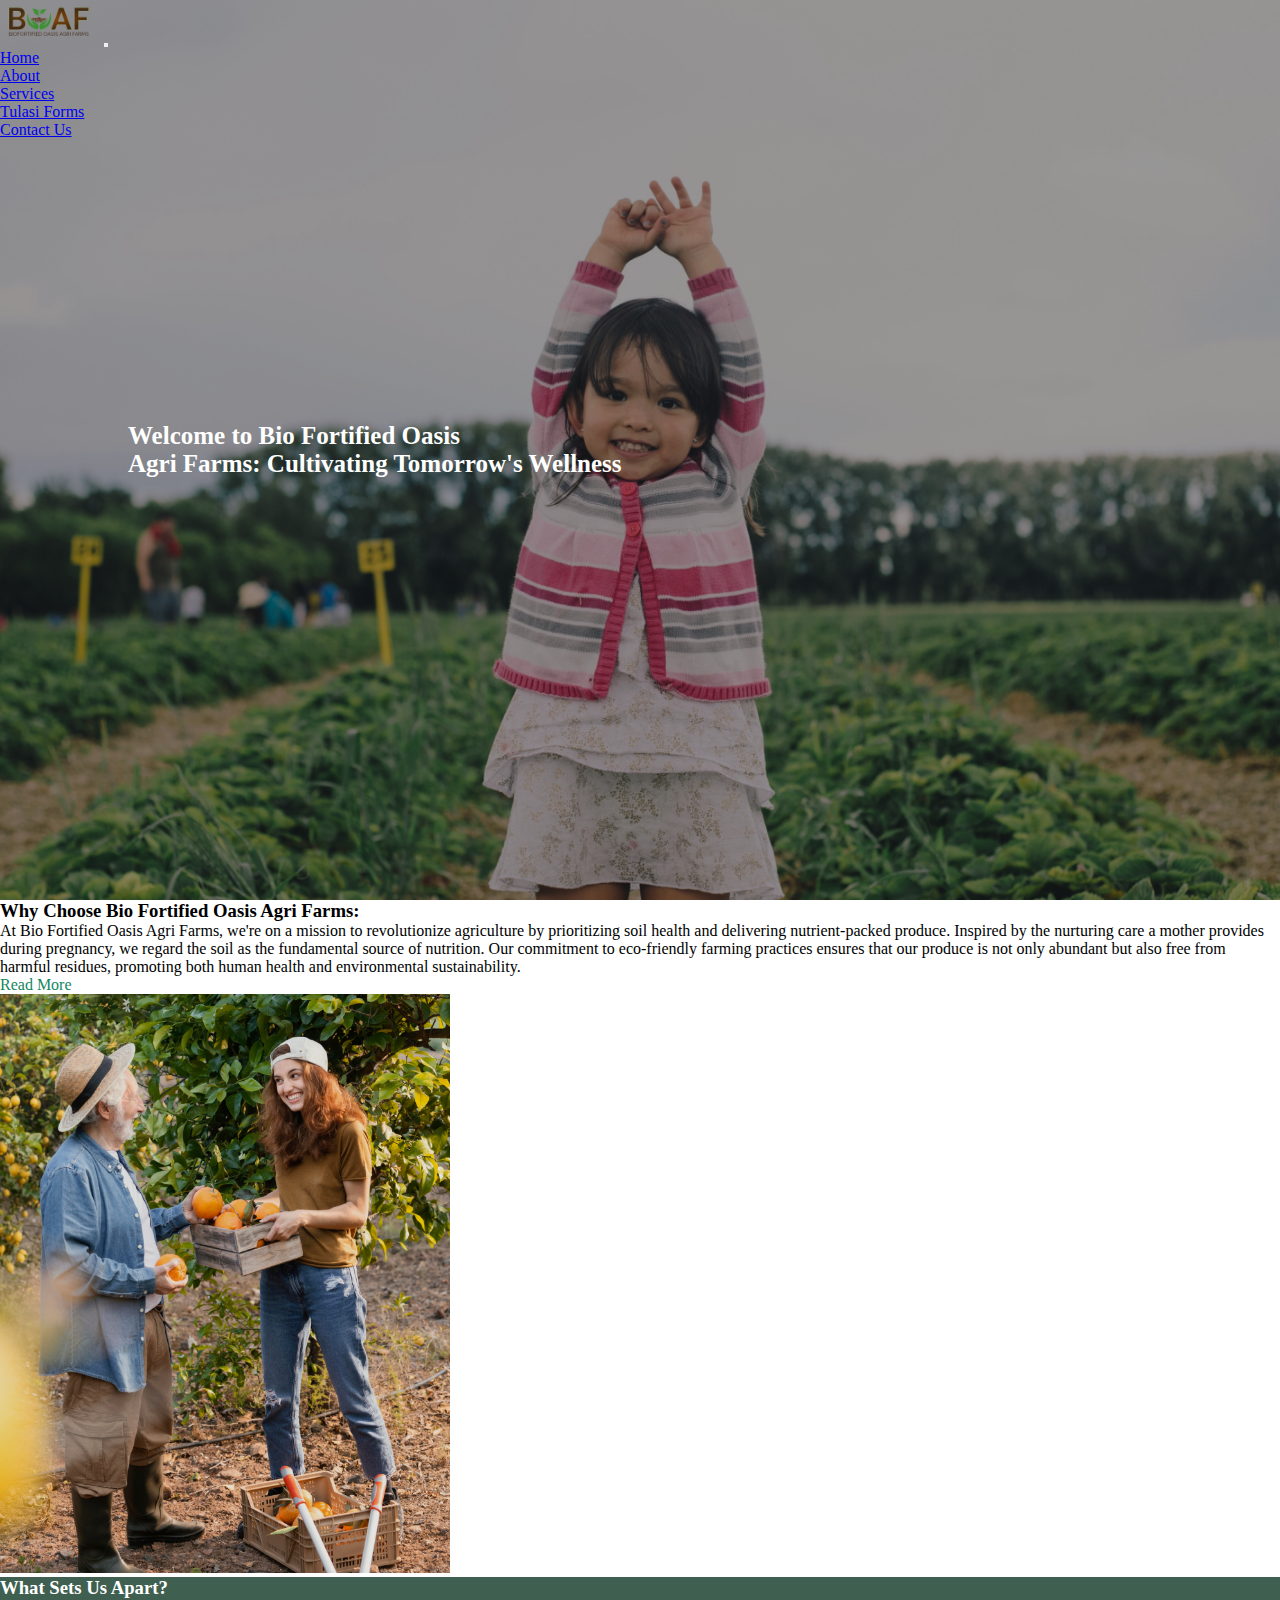
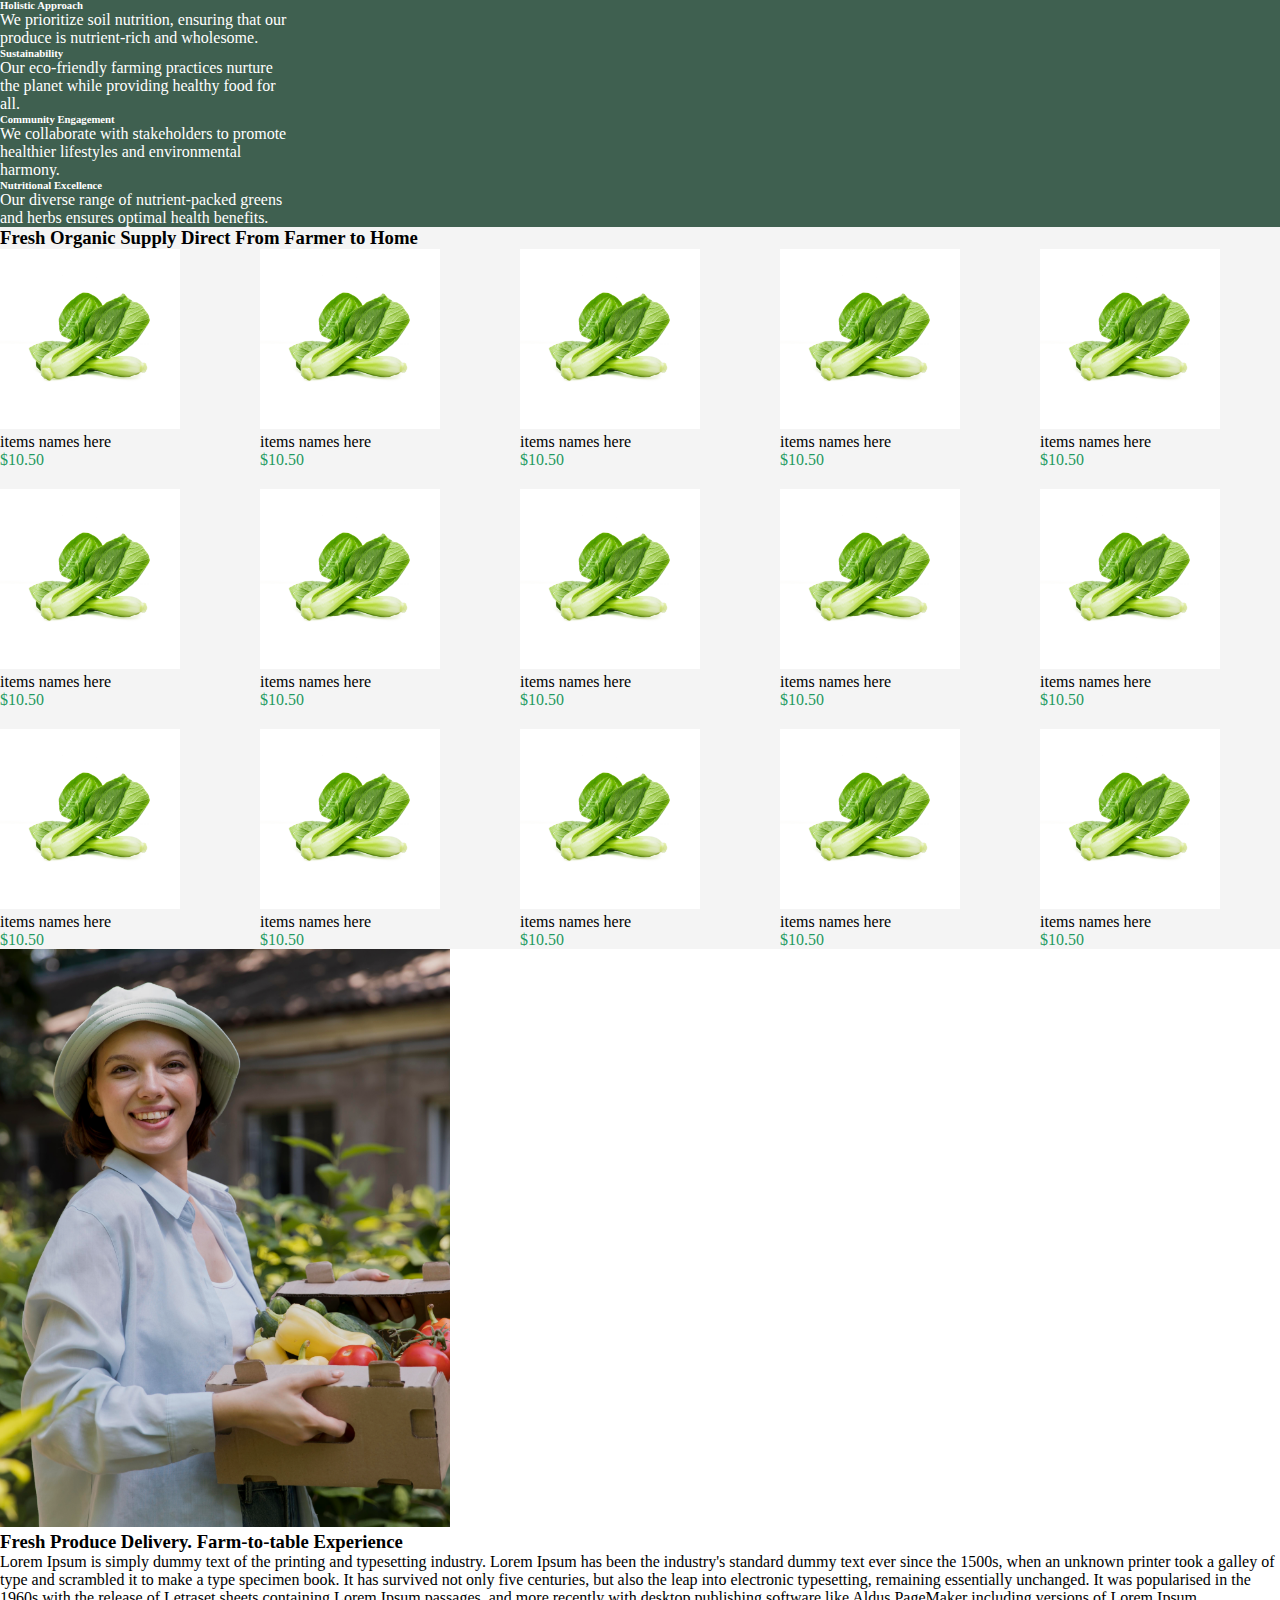
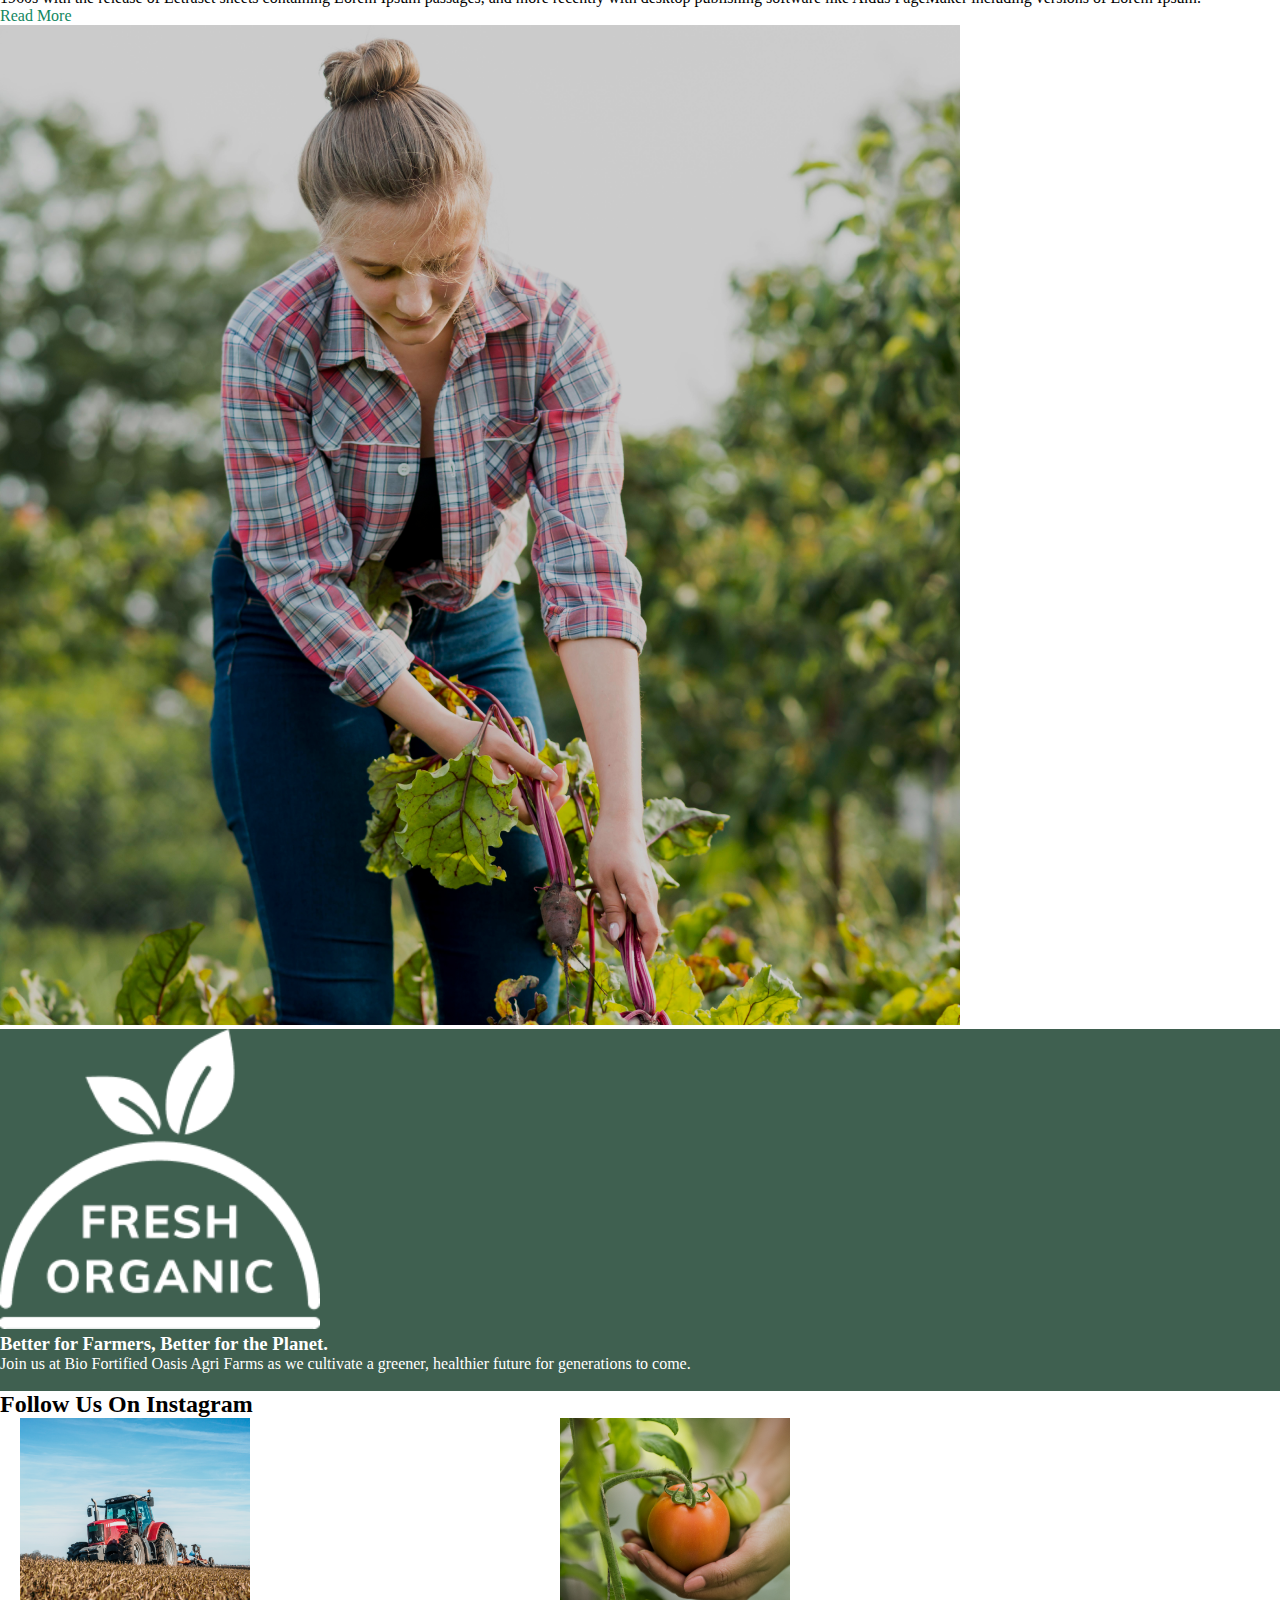
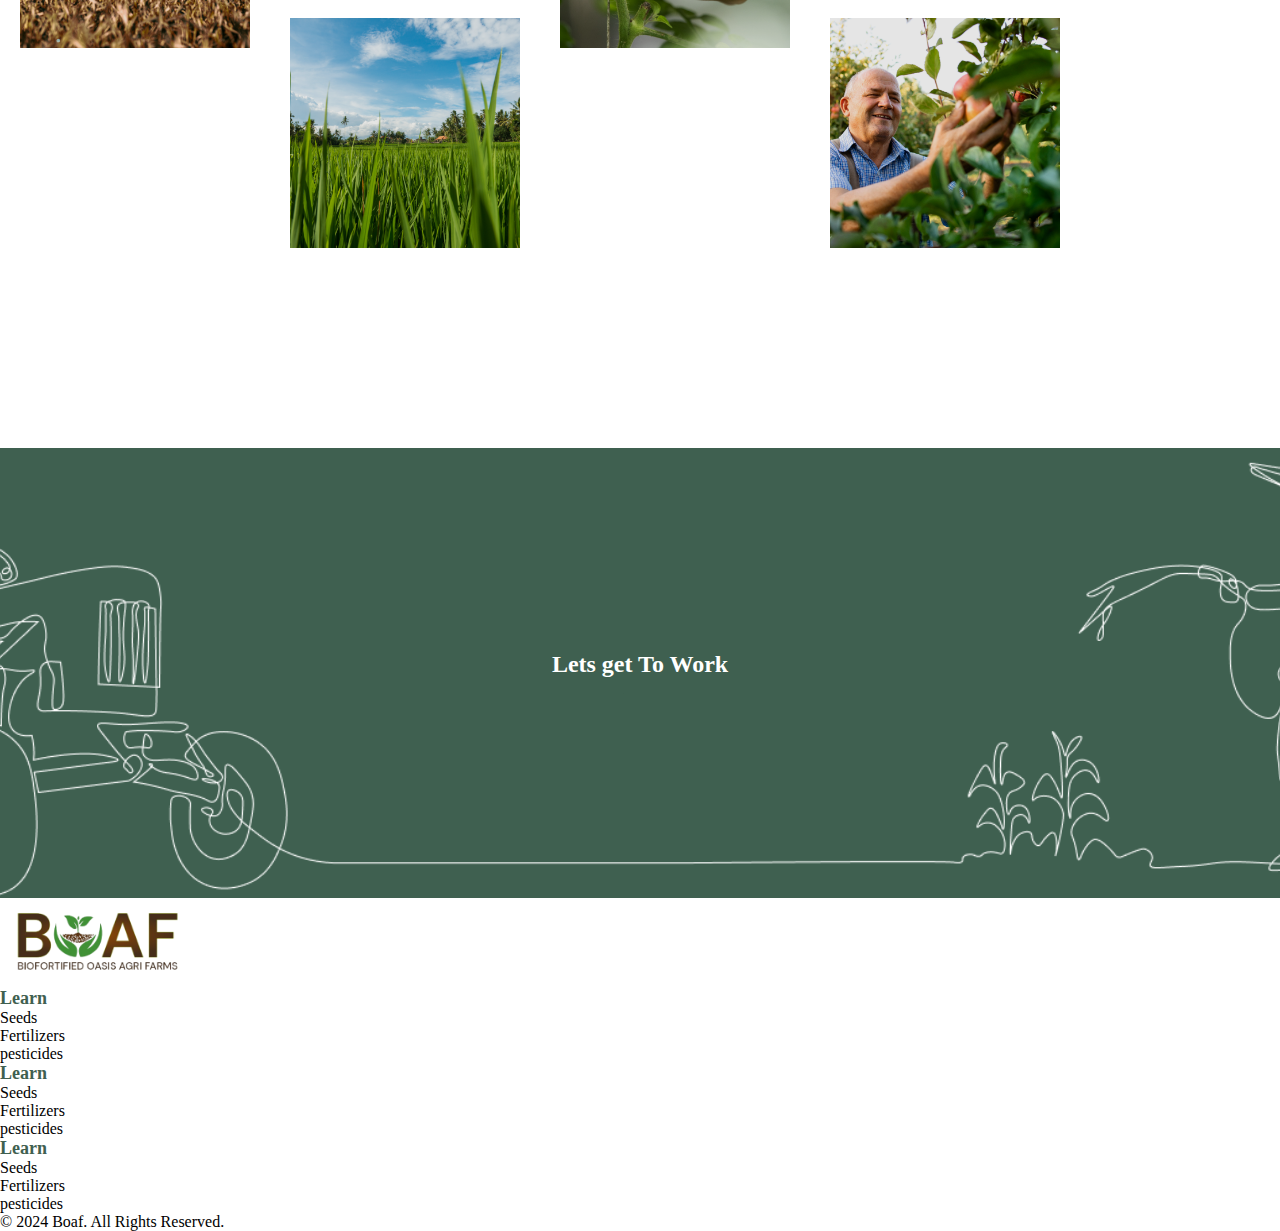
<file: index.html>
<!DOCTYPE html>
<html lang="en">
<head>
    <meta charset="UTF-8">
    <meta name="viewport" content="width=device-width, initial-scale=1.0">
    <title>Boaf</title>
    <link rel="stylesheet" href="./assets/css/style.css">
    <link rel="stylesheet" href="https://cdnjs.cloudflare.com/ajax/libs/font-awesome/6.5.1/css/all.min.css" integrity="sha512-DTOQO9RWCH3ppGqcWaEA1BIZOC6xxalwEsw9c2QQeAIftl+Vegovlnee1c9QX4TctnWMn13TZye+giMm8e2LwA==" crossorigin="anonymous" referrerpolicy="no-referrer" />
    <link href="https://cdn.jsdelivr.net/npm/bootstrap@5.2.3/dist/css/bootstrap.min.css" rel="stylesheet" integrity="sha384-rbsA2VBKQhggwzxH7pPCaAqO46MgnOM80zW1RWuH61DGLwZJEdK2Kadq2F9CUG65" crossorigin="anonymous">
</head>
<body>
    <!-- bg-body-tertiary -->
    <div class="home-container container-fluid  vh-100 w-100 p-0 m-0" style="background-image: url('./assets/images/home1.png');background-size: cover; background-repeat: no-repeat; background-position:center;">
        <nav class="navbar navbar-expand-lg">
            <div class="container-fluid">
              <a class="navbar-brand ps-2" href="#"><img src="./assets/images/logo.png" style="width: 100px;"/></a>
              <button class="navbar-toggler" type="button" data-bs-toggle="collapse" data-bs-target="#navbarNav" aria-controls="navbarNav" aria-expanded="false" aria-label="Toggle navigation">
                <span class="navbar-toggler-icon"></span>
              </button>
              <div class="collapse navbar-collapse pe-1 pe-md-4" id="navbarNav" >
                <ul class="navbar-nav ms-auto" >
                  <li class="nav-item pe-4 " >
                    <a class="nav-link active text-white" aria-current="page" href="#">Home</a>
                  </li>
                  <li class="nav-item pe-4">
                    <a class="nav-link text-white" href="./about.html">About</a>
                  </li>
                  <li class="nav-item pe-4">
                    <a class="nav-link text-white" href="./services.html">Services</a>
                  </li>
                  <li class="nav-item pe-4">
                    <a class="nav-link text-white" href="./tulasiforms.html">Tulasi Forms</a>
                  </li>
                  <li class="nav-item pe-4">
                    <a class="nav-link text-white" href="./contact.html">Contact Us</a>
                  </li>
                  <!-- <li class="nav-item">
                    <a class="nav-link disabled" aria-disabled="true">Disabled</a>
                  </li> -->
                </ul>
              </div>
            </div>
          </nav>
          <h1 class="home-heading 50vw" style="color: white;">Welcome to Bio Fortified Oasis<br> Agri Farms: Cultivating Tomorrow's Wellness
          </h1>
    </div>


    <section class=" pt-5 pb-5" id="#">
        <div class="container">
          <div class="row d-flex align-items-center">
            <div class=" col-lg-6 col-md-6 col-12 order-1 order-lg-0 p-6">
            <h3 class="fw-semibold Main_headings pb-3" >Why Choose Bio Fortified Oasis Agri Farms:</h3>
              <p >At Bio Fortified Oasis Agri Farms, we're on a mission to revolutionize agriculture by prioritizing soil health and delivering nutrient-packed produce.
                 Inspired by the nurturing care a mother provides during pregnancy, we regard the soil as the fundamental source of nutrition. Our commitment to eco-friendly
                  farming practices ensures that our produce is not only abundant but also free from harmful residues, promoting both human health and environmental sustainability.</p>
                 <a href="" class="fw-semibold" style="color: rgb(19, 135, 97); text-decoration:none;">Read More</a>
            </div>
            <div class="col-lg-6 col-md-6 col-12 text-center order-0 order-lg-1">
              <img src="./assets/images/welcome.png" class="img-fluid  p-4 p-lg-0" style="width: 450px;" alt="">
            </div>
          </div>
        </div>
      </section>


      <section class=" pt-5 pb-5" id="#" style="background-color: #3F6050;">
        <div class="container">
            <h3 class="" style="color: white;">What Sets Us Apart?</h3>
            <div class="row justify-content-center">
                    <div class="card col-12 col-md-6 col-lg-3" style="width: 18rem; background-color:transparent; color:white;border:none;">
                        <div class="card-body">
                          <i class="fa-solid fa-leaf pb-3" style="font-size: 35px;"></i>
                          <h6 class="card-subtitle mb-2 text-body-secondary">Holistic Approach</h6>
                          <p class="card-text">We prioritize soil nutrition, ensuring that our produce is nutrient-rich and wholesome.</p>
                        </div>
                    </div>
                    
                    <div class="card col-12 col-md-6 col-lg-3" style="width: 18rem; background-color:transparent; color:white;border:none;">
                        <div class="card-body">
                          <i class="fa-solid fa-seedling  pb-3" style="font-size: 35px;"></i>
                          <h6 class="card-subtitle mb-2 text-body-secondary">Sustainability</h6>
                          <p class="card-text">Our eco-friendly farming practices nurture the planet while providing healthy food for all.</p>
                        </div>
                    </div>

                    <div class="card col-12 col-md-6 col-lg-3" style="width: 18rem; background-color:transparent; color:white;border:none;">
                        <div class="card-body">
                          <i class="fa-solid fa-people-group pb-3" style="font-size: 35px;"></i>
                          <h6 class="card-subtitle mb-2 text-body-secondary">Community Engagement</h6>
                          <p class="card-text">We collaborate with stakeholders to promote healthier lifestyles and environmental harmony.</p>
                        </div>
                    </div>

                    <div class="card col-12 col-md-6 col-lg-3" style="width: 18rem; background-color:transparent; color:white;border:none;">
                      <div class="card-body">
                        <i class="fa-solid fa-heart pb-3" style="font-size: 35px;"></i>
                        <h6 class="card-subtitle mb-2 text-body-secondary">Nutritional Excellence</h6>
                        <p class="card-text">Our diverse range of nutrient-packed greens and herbs ensures optimal health benefits.</p>
                      </div>
                  </div>
            </div>
        </div>
      </section>

      <section class=" pt-5 pb-5" id="#" style="background-color: #F4F4F4;">
        <div class="container text-center">
            <h3 class="pb-2">Fresh Organic Supply Direct From Farmer to Home</h3>
            <div class="products">
                    <div class="cards">
                        <img src="./assets/images/image-1.png" class="pb-2 img-fluid" style="width: 180px;"/>
                        <div class="card-text">
                          <p>items names here</p>
                          <p class="fw-semibold" style="color:#1f9a5f">$10.50</p>
                        </div>
                    </div>

                    <div class="cards">
                      <img src="./assets/images/image-1.png" class="pb-2 img-fluid" style="width: 180px;" />
                      <div class="card-text">
                        <p>items names here</p>
                        <p class="fw-semibold" style="color:#1f9a5f">$10.50</p>
                      </div>
                  </div>

                  <div class="cards">
                    <img src="./assets/images/image-1.png" class="pb-2 img-fluid" style="width: 180px;" />
                    <div class="card-text">
                      <p>items names here</p>
                      <p class="fw-semibold" style="color:#1f9a5f">$10.50</p>
                    </div>
                </div>

                  <div class="cards">
                    <img src="./assets/images/image-1.png" class="pb-2 img-fluid" style="width: 180px;" />
                    <div class="card-text">
                      <p>items names here</p>
                      <p class="fw-semibold" style="color:#1f9a5f">$10.50</p>
                    </div>
                </div>

                <div class="cards">
                  <img src="./assets/images/image-1.png" class="pb-2 img-fluid" style="width: 180px;" />
                  <div class="card-text">
                    <p>items names here</p>
                    <p class="fw-semibold" style="color:#1f9a5f">$10.50</p>
                  </div>
                </div>

                <div class="cards">
                  <img src="./assets/images/image-1.png" class="pb-2 img-fluid" style="width: 180px;"   />
                  <div class="card-text">
                    <p>items names here</p>
                    <p class="fw-semibold" style="color:#1f9a5f">$10.50</p>
                  </div>
                </div>

                <div class="cards">
                  <img src="./assets/images/image-1.png" class="pb-2 img-fluid" style="width: 180px;" />
                  <div class="card-text">
                    <p>items names here</p>
                    <p class="fw-semibold" style="color:#1f9a5f">$10.50</p>
                  </div>
                </div>

                <div class="cards">
                  <img src="./assets/images/image-1.png" class="pb-2 img-fluid" style="width: 180px;" />
                  <div class="card-text">
                    <p>items names here</p>
                    <p class="fw-semibold" style="color:#1f9a5f">$10.50</p>
                  </div>
                </div>

                <div class="cards">
                  <img src="./assets/images/image-1.png" class="pb-2 img-fluid" style="width: 180px;" />
                  <div class="card-text">
                    <p>items names here</p>
                    <p class="fw-semibold" style="color:#1f9a5f">$10.50</p>
                  </div>
                </div>

                <div class="cards">
                  <img src="./assets/images/image-1.png" class="pb-2 img-fluid" style="width: 180px;" />
                  <div class="card-text">
                    <p>items names here</p>
                    <p class="fw-semibold" style="color:#1f9a5f">$10.50</p>
                  </div>
                </div>

                <div class="cards">
                  <img src="./assets/images/image-1.png" class="pb-2 img-fluid" style="width: 180px;" />
                  <div class="card-text">
                    <p>items names here</p>
                    <p class="fw-semibold" style="color:#1f9a5f">$10.50</p>
                  </div>
                </div>

                <div class="cards">
                  <img src="./assets/images/image-1.png" class="pb-2 img-fluid" style="width: 180px;" />
                  <div class="card-text">
                    <p>items names here</p>
                    <p class="fw-semibold" style="color:#1f9a5f">$10.50</p>
                  </div>
                </div>

                <div class="cards">
                  <img src="./assets/images/image-1.png" class="pb-2 img-fluid" style="width: 180px;" />
                  <div class="card-text">
                    <p>items names here</p>
                    <p class="fw-semibold" style="color:#1f9a5f">$10.50</p>
                  </div>
                </div>

                <div class="cards">
                  <img src="./assets/images/image-1.png" class="pb-2 img-fluid" style="width: 180px;" />
                  <div class="card-text">
                    <p>items names here</p>
                    <p class="fw-semibold" style="color:#1f9a5f">$10.50</p>
                  </div>
                </div>

                <div class="cards">
                  <img src="./assets/images/image-1.png" class="pb-2 img-fluid" style="width: 180px;" />
                  <div class="card-text">
                    <p>items names here</p>
                    <p class="fw-semibold" style="color:#1f9a5f">$10.50</p>
                  </div>
                </div>
            </div>
        </div>
      </section>


      <section class=" pt-5 pb-5" id="#">
        <div class="container">
          <div class="row d-flex align-items-center">
            <div class="col-lg-6 col-md-6 col-12 text-center order-1 order-lg-0">
              <img src="./assets/images/reviews.png" class="img-fluid  p-4 p-lg-0" style="width: 450px;" alt="">
            </div>
            <div class=" col-lg-6 col-md-6 col-12 order-0 order-lg-1 p-6">
              <h3 class="fw-semibold Main_headings pb-3" >Fresh Produce Delivery. 
                  Farm-to-table Experience</h3>
                <p >Lorem Ipsum is simply dummy text of the printing and typesetting industry. Lorem Ipsum has been the industry's standard dummy text ever since the 1500s, when an unknown printer took a galley of type and scrambled it to make a type specimen book.  
                  It has survived not only five centuries, but also the leap into electronic typesetting, remaining essentially unchanged. It was popularised in the 1960s with the release of Letraset sheets containing Lorem Ipsum passages, and more recently with
                  desktop publishing software like Aldus PageMaker including versions of Lorem Ipsum.</p>
                <a href="" class="fw-semibold" style="color: rgb(19, 135, 97); text-decoration:none;">Read More</a>
            </div>
          </div>
        </div>
      </section>


      <section class="pe-0 ps-0" id="#">
        <div class="container-fluid">
            <div class="row align-items-stretch">
                <div class="col-12 col-md-6 p-0">
                    <img src="./assets/images/farmer.png" class="img-fluid h-100" alt="image" />
                </div>
                <div class="right-container col-12 col-md-6 p-5 align-items-center" style="background-color: #3F6050;">
                  <img class="pb-3 img-fluid" src="./assets/images/Fresh-logo.png" style="height:300px;"/>
                  <h3 class="pb-3" style="color: white;">Better for Farmers,
                    Better for the Planet.</h3>
                  <p class="pb-3" style="color: white;">Join us at Bio Fortified Oasis Agri Farms as we cultivate a greener, healthier future for generations to come.</p>
                  <a href="/" class="btn btn-light fw-semibold " style="color: #3F6050; padding:10px 20px;">Supply Now</a>
                </div>
            </div>
        </div>
    </section>


      <section class="pt-5 pb-5 ">
        <div class="container">
          <h2 class="text-center pb-4" style="font-weight: 600;">Follow Us On Instagram</h2>
          <div class="row boxes-container">
            <img class=" box1 col-6 col-md-3"  src="./assets/images/social-img-1.png"/>
            <img class=" box2 col-6 col-md-3"  src="./assets/images/social-img-2.png"/>
            <img class="box3 col-6 col-md-3"  src="./assets/images/social-img-3.png"/>
            <img class="box4 col-6 col-md-3"  src="./assets/images/social-img-4.png"/>
          </div>
        </div>
      </section>

      <section class="" style="background-color: #3F6050; position:relative; overflow: hidden; display: flex; align-items: center; justify-content: center; height:50vh;">
        <img src="./assets/images/graphic.png" class="img-fluid" style="position: absolute; top: 0; left: 0; width: 100%; height: 100%; object-fit: cover;" />
        <div class="container text-center" style="position: relative; z-index: 1;">
            <h2 style="color:white;">Lets get To Work</h2>
            <a href="" class="btn btn-light fw-semibold" style="color:#3F6050">Contact Us</a>
        </div>
    </section>
    
    

    <section class="pt-5 pb-5" id="contact">
      <div class="container">
        <div class="row d-flex">
          <div class="c-section col-lg-3 col-12 ">
            <img src="./assets/images/logo.png" style="width: 200px;"/>
          </div>

          <div class="c-section col-lg-3 col-6 pt-3">
            <p class="mb-1" style="font-size: 18px;color:#3F6050;">Learn</p>
            <a href="/">Seeds</a>
            <a href="/">Fertilizers</a>
            <a href="/">pesticides</a>
          </div>

          <div class="c-section col-lg-3 col-6 pt-3">
            <p class="mb-1" style="font-size: 18px;color:#3F6050;">Learn</p>
            <a href="/">Seeds</a>
            <a href="/">Fertilizers</a>
            <a href="/">pesticides</a>
          </div>

          <div class="c-section col-lg-3 col-12 pt-3">
            <p class="mb-1" style="font-size: 18px;color:#3F6050;">Learn</p>
            <a href="/">Seeds</a>
            <a href="/">Fertilizers</a>
            <a href="/">pesticides</a>
          </div>
        </div>
        <div class="d-flex align-items-center justify-content-between pt-3">
          <p class="">© 2024 Boaf. All Rights Reserved.</p>
          <div class="social-icons d-flex ">
            <i class="fa-brands fa-facebook-f me-2"></i>
            <i class="fa-brands fa-twitter me-2"></i>
            <i class="fa-brands fa-youtube me-2"></i>
            <i class="fa-brands fa-linkedin me-2"></i>
          </div>
        </div>
      </div>
    </section>
   



    <script src="./assets/js/script.js"></script>
    <script src="https://cdn.jsdelivr.net/npm/bootstrap@5.2.3/dist/js/bootstrap.bundle.min.js" integrity="sha384-kenU1KFdBIe4zVF0s0G1M5b4hcpxyD9F7jL+jjXkk+Q2h455rYXK/7HAuoJl+0I4" crossorigin="anonymous"></script>
</body>
</html>
</file>
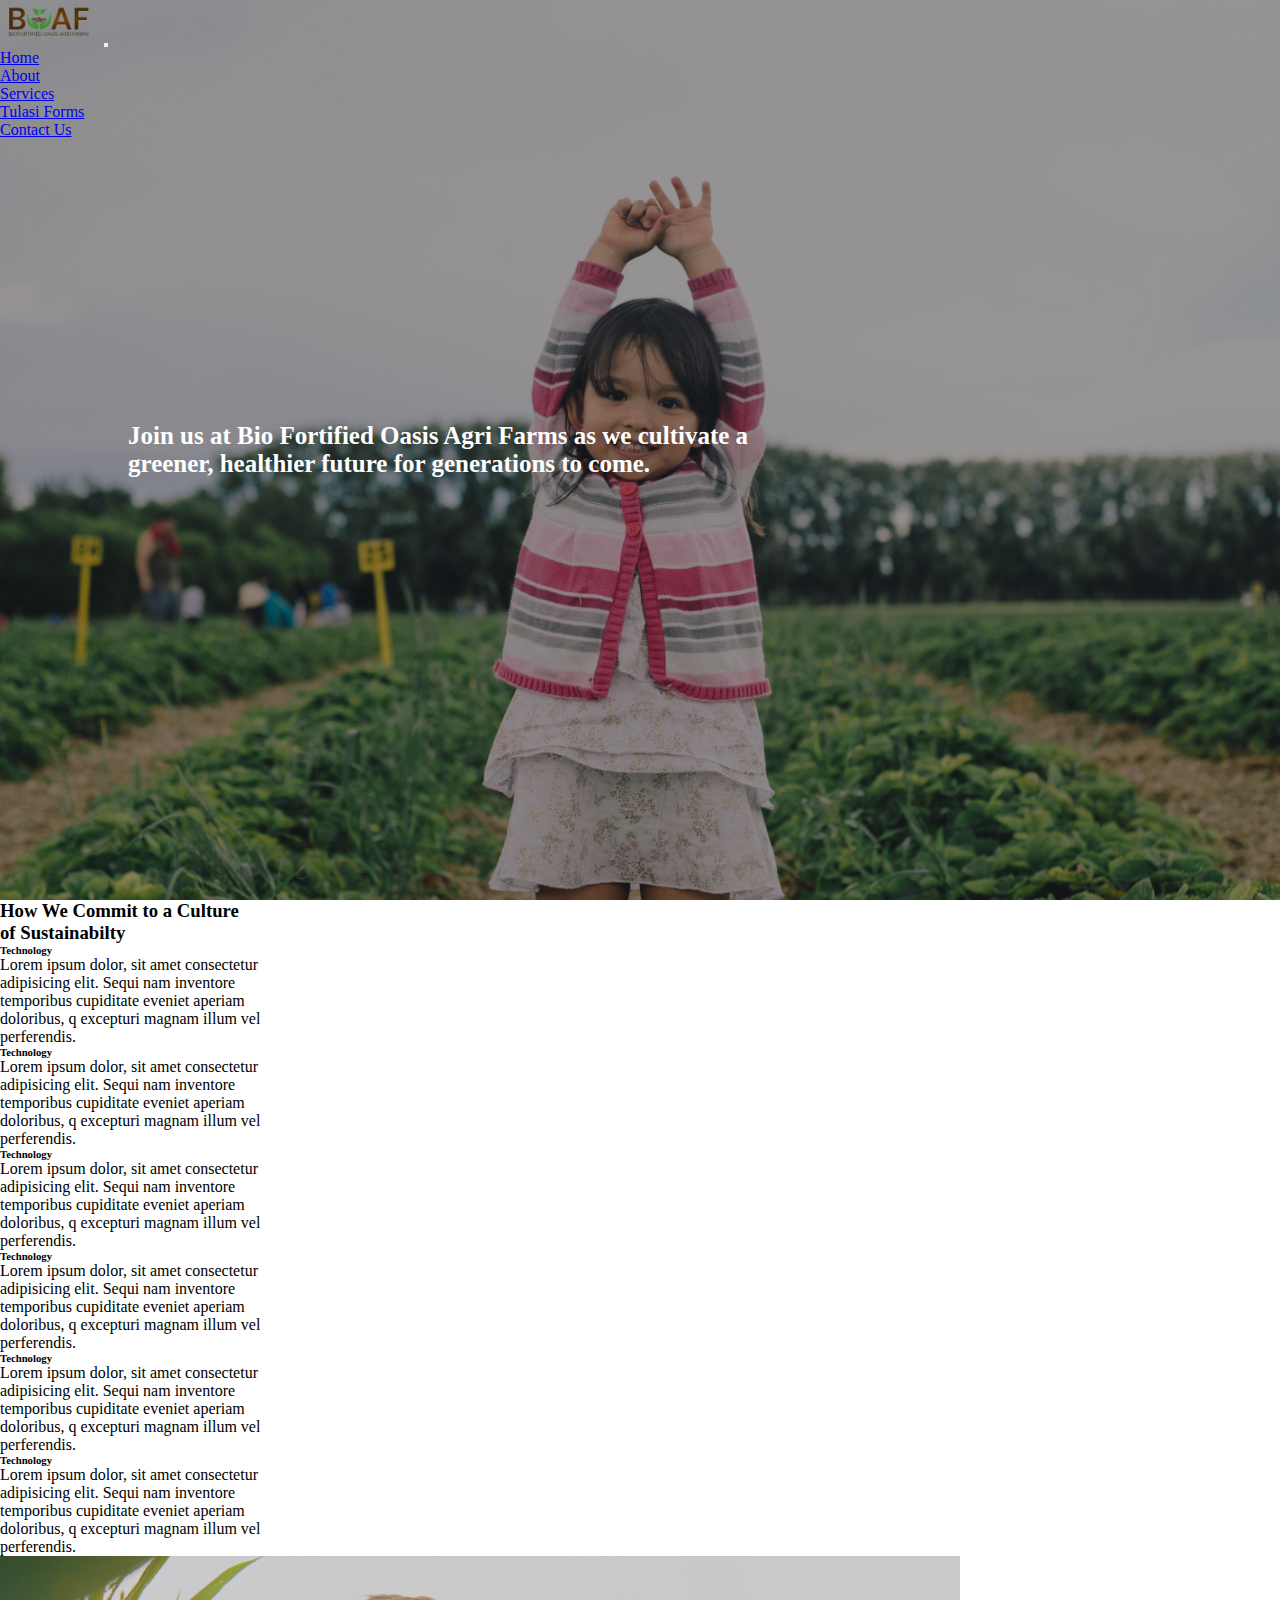
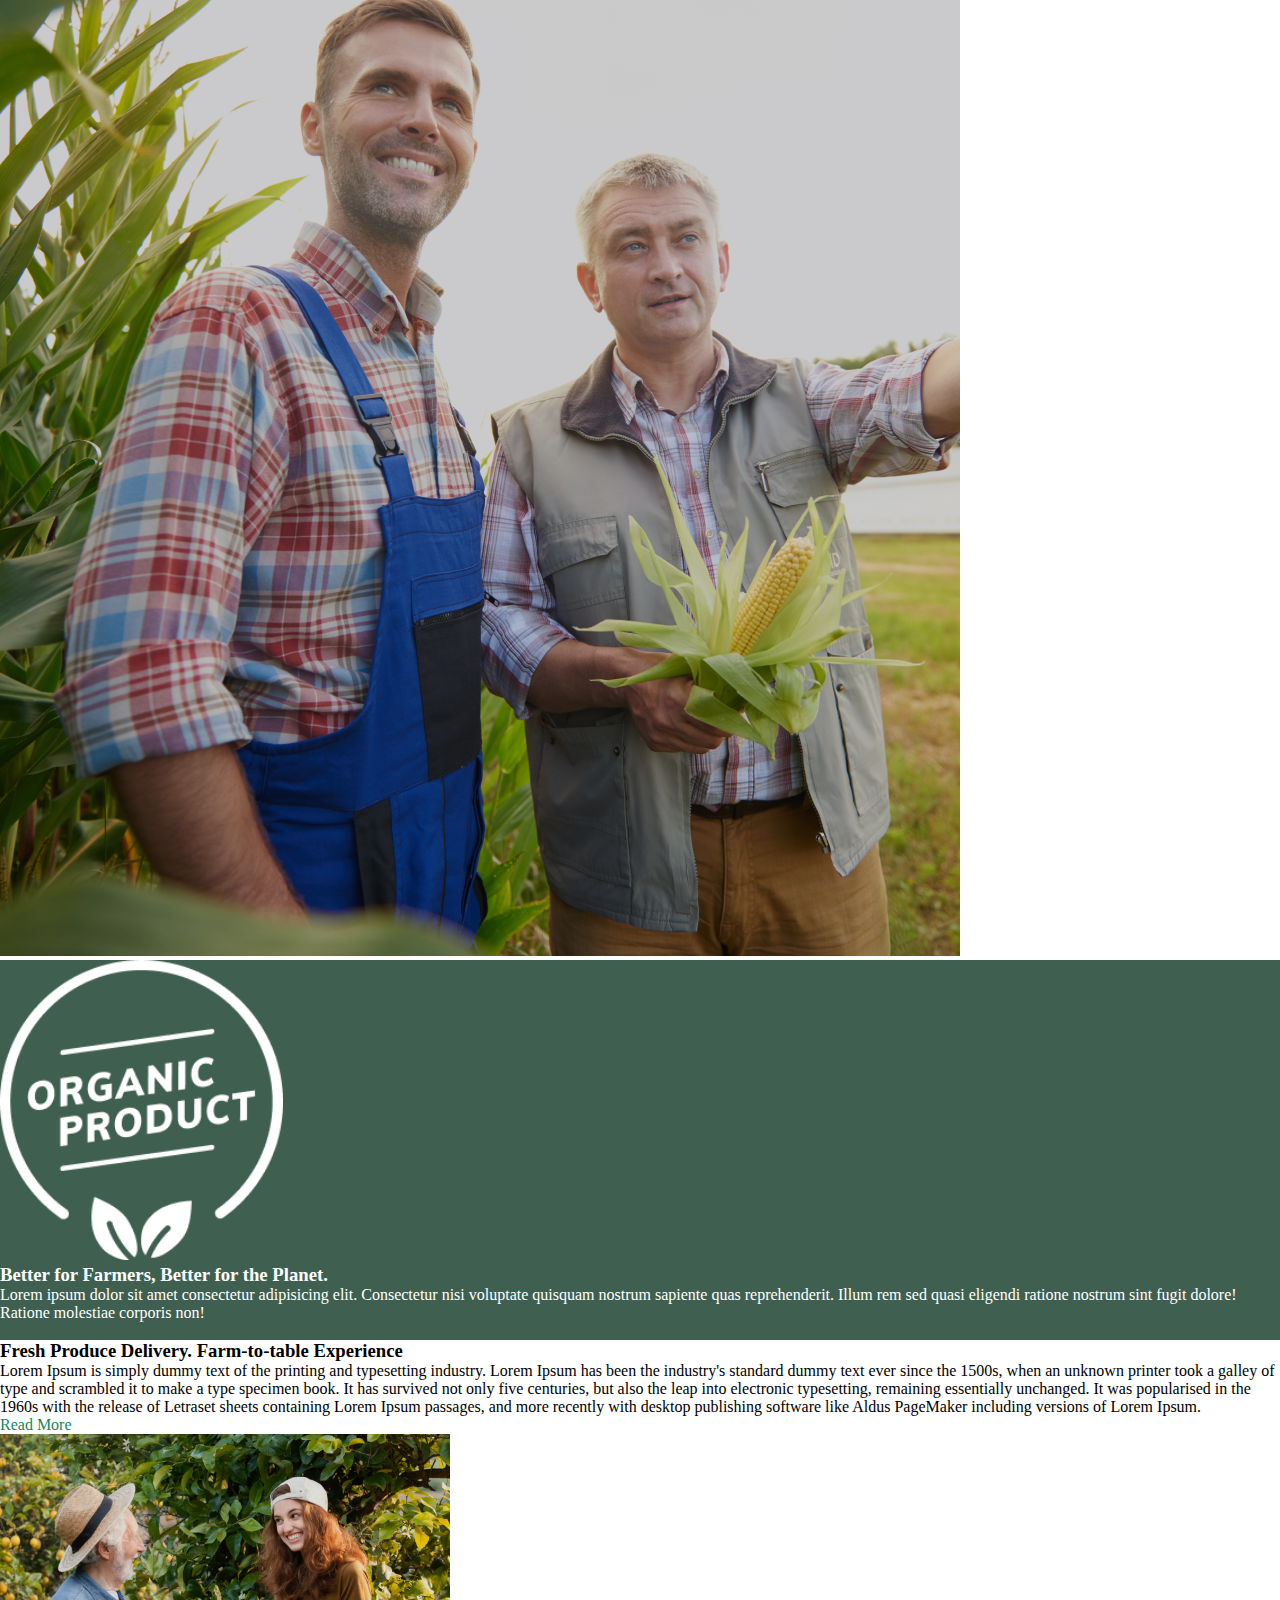
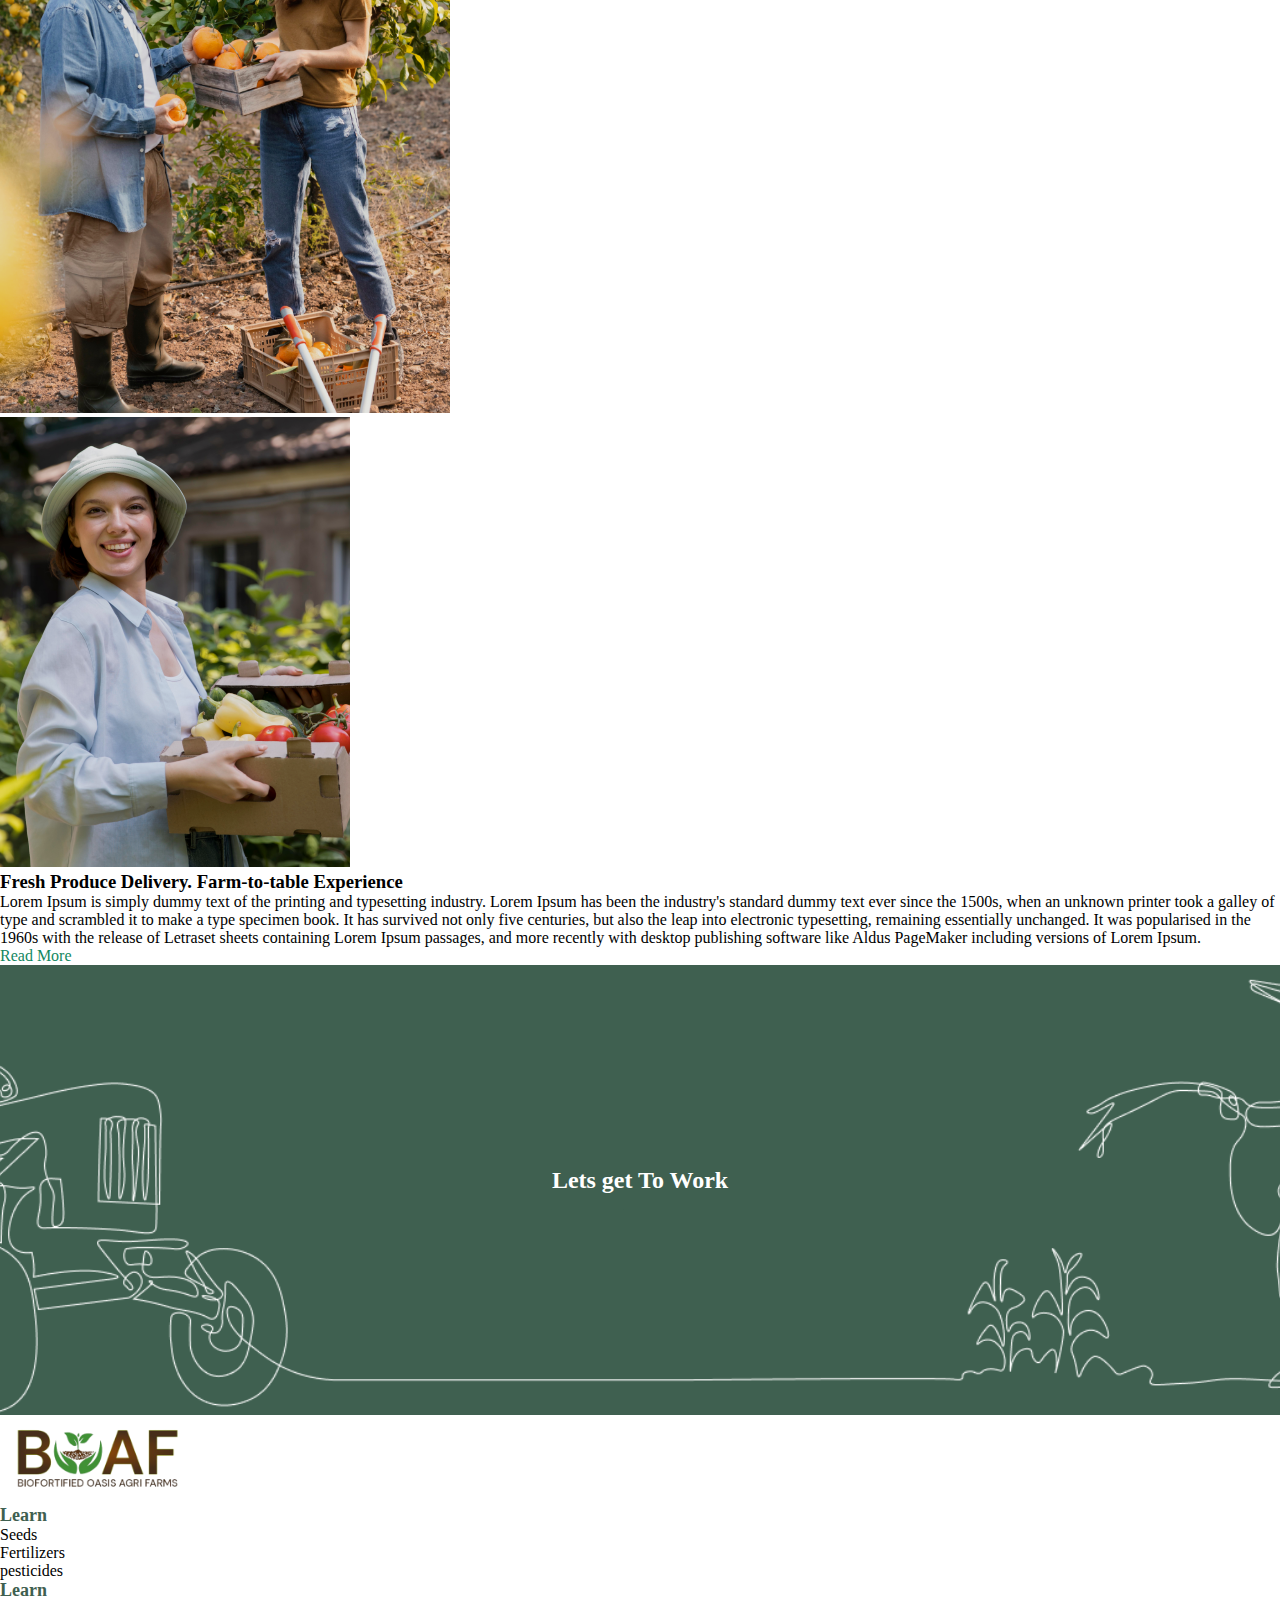
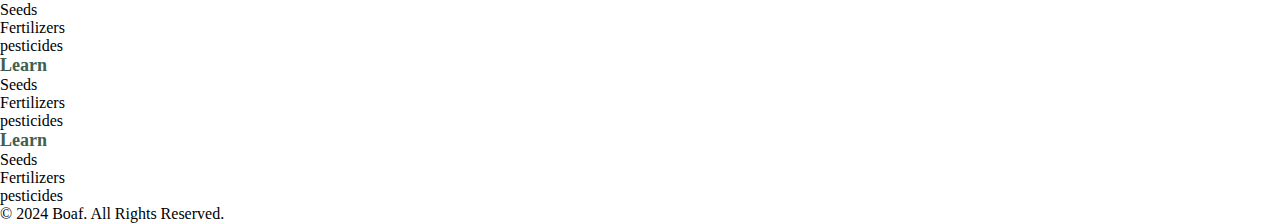
<file: about.html>
<!DOCTYPE html>
<html lang="en">
<head>
    <meta charset="UTF-8">
    <meta name="viewport" content="width=device-width, initial-scale=1.0">
    <title>Boaf</title>
    <link rel="stylesheet" href="./assets/css/style.css">
    <link rel="stylesheet" href="https://cdnjs.cloudflare.com/ajax/libs/font-awesome/6.5.1/css/all.min.css" integrity="sha512-DTOQO9RWCH3ppGqcWaEA1BIZOC6xxalwEsw9c2QQeAIftl+Vegovlnee1c9QX4TctnWMn13TZye+giMm8e2LwA==" crossorigin="anonymous" referrerpolicy="no-referrer" />
    <link href="https://cdn.jsdelivr.net/npm/bootstrap@5.2.3/dist/css/bootstrap.min.css" rel="stylesheet" integrity="sha384-rbsA2VBKQhggwzxH7pPCaAqO46MgnOM80zW1RWuH61DGLwZJEdK2Kadq2F9CUG65" crossorigin="anonymous">
</head>
<body>
    <!-- bg-body-tertiary -->
    <div class="home-container container-fluid  vh-100 w-100 p-0 m-0" style="background-image: url('./assets/images/home1.png');background-size: cover; background-repeat: no-repeat; background-position:center;">
        <nav class="navbar navbar-expand-lg">
            <div class="container-fluid">
              <a class="navbar-brand ps-2" href="#"><img src="./assets/images/logo.png" style="width: 100px;"/></a>
              <button class="navbar-toggler" type="button" data-bs-toggle="collapse" data-bs-target="#navbarNav" aria-controls="navbarNav" aria-expanded="false" aria-label="Toggle navigation">
                <span class="navbar-toggler-icon"></span>
              </button>
              <div class="collapse navbar-collapse pe-1 pe-md-4" id="navbarNav" >
                <ul class="navbar-nav ms-auto" >
                  <li class="nav-item pe-4 " >
                    <a class="nav-link active text-white" aria-current="page" href="./index.html">Home</a>
                  </li>
                  <li class="nav-item pe-4">
                    <a class="nav-link text-white" href="./about.html">About</a>
                  </li>
                  <li class="nav-item pe-4">
                    <a class="nav-link text-white" href="./services.html">Services</a>
                  </li>
                  <li class="nav-item pe-4">
                    <a class="nav-link text-white" href="./tulasiforms.html">Tulasi Forms</a>
                  </li>
                  <li class="nav-item pe-4">
                    <a class="nav-link text-white" href="./contact.html">Contact Us</a>
                  </li>
                  <!-- <li class="nav-item">
                    <a class="nav-link disabled" aria-disabled="true">Disabled</a>
                  </li> -->
                </ul>
              </div>
            </div>
          </nav>
          <h1 class="home-heading" style="color: white;">Join us at Bio Fortified Oasis Agri Farms as we cultivate a greener, healthier future for generations to come.
          </h1>
    </div>



      <section class=" pt-5 pb-5" id="#" style="background-color: #ffffff;">
        <div class="container">
            <h3 class="" style="color: black;">How We Commit to a Culture<br/> of Sustainabilty</h3>
            <div class="row justify-content-center">
                    <div class="card col-12 col-md-6 col-lg-4 m-2" style="width: 18rem; background-color:transparent; color:black;border:none;">
                        <div class="card-body">
                          <i class="fa-solid fa-microchip pb-3" style="font-size: 35px;color:#3F6050;"></i>
                          <h6 class="card-subtitle mb-2 text-body-secondary">Technology</h6>
                          <p class="card-text">Lorem ipsum dolor, sit amet consectetur adipisicing elit. Sequi nam inventore temporibus cupiditate eveniet aperiam doloribus, q excepturi magnam illum vel perferendis.</p>
                        </div>
                    </div>
                    
                    <div class="card col-12 col-md-6 col-lg-4 m-2" style="width: 18rem; background-color:transparent; color:black;border:none;">
                        <div class="card-body">
                          <i class="fa-solid fa-trophy pb-3" style="font-size: 35px;color:#3F6050;"></i>
                          <h6 class="card-subtitle mb-2 text-body-secondary">Technology</h6>
                          <p class="card-text">Lorem ipsum dolor, sit amet consectetur adipisicing elit. Sequi nam inventore temporibus cupiditate eveniet aperiam doloribus, q excepturi magnam illum vel perferendis.</p>
                        </div>
                    </div>

                    <div class="card col-12 col-md-6 col-lg-4 m-2" style="width: 18rem; background-color:transparent; color:black;border:none;">
                        <div class="card-body">
                          <i class="fa-solid fa-truck pb-3" style="font-size: 35px;color:#3F6050;"></i>
                          <h6 class="card-subtitle mb-2 text-body-secondary">Technology</h6>
                          <p class="card-text">Lorem ipsum dolor, sit amet consectetur adipisicing elit. Sequi nam inventore temporibus cupiditate eveniet aperiam doloribus, q excepturi magnam illum vel perferendis.</p>
                        </div>
                    </div>

                    <div class="card col-12 col-md-6 col-lg-4 m-2" style="width: 18rem; background-color:transparent; color:black;border:none;">
                        <div class="card-body">
                          <i class="fa-solid fa-microchip pb-3" style="font-size: 35px;color:#3F6050;"></i>
                          <h6 class="card-subtitle mb-2 text-body-secondary">Technology</h6>
                          <p class="card-text">Lorem ipsum dolor, sit amet consectetur adipisicing elit. Sequi nam inventore temporibus cupiditate eveniet aperiam doloribus, q excepturi magnam illum vel perferendis.</p>
                        </div>
                    </div>
                    
                    <div class="card col-12 col-md-6 col-lg-4 m-2" style="width: 18rem; background-color:transparent; color:black;border:none;">
                        <div class="card-body">
                          <i class="fa-solid fa-trophy pb-3" style="font-size: 35px;color:#3F6050;"></i>
                          <h6 class="card-subtitle mb-2 text-body-secondary">Technology</h6>
                          <p class="card-text">Lorem ipsum dolor, sit amet consectetur adipisicing elit. Sequi nam inventore temporibus cupiditate eveniet aperiam doloribus, q excepturi magnam illum vel perferendis.</p>
                        </div>
                    </div>

                    <div class="card col-12 col-md-6 col-lg-4 m-2" style="width: 18rem; background-color:transparent; color:black;border:none;">
                        <div class="card-body">
                          <i class="fa-solid fa-truck pb-3" style="font-size: 35px;color:#3F6050;"></i>
                          <h6 class="card-subtitle mb-2 text-body-secondary">Technology</h6>
                          <p class="card-text">Lorem ipsum dolor, sit amet consectetur adipisicing elit. Sequi nam inventore temporibus cupiditate eveniet aperiam doloribus, q excepturi magnam illum vel perferendis.</p>
                        </div>
                    </div>
            </div>
        </div>
      </section>

      <section class="pe-0 ps-0" id="#">
        <div class="container-fluid">
            <div class="row align-items-stretch">
                <div class="col-12 col-md-6 p-0">
                    <img src="./assets/images/about-page-imag.png" class="img-fluid h-100" alt="image" />
                </div>
                <div class="right-container col-12 col-md-6 p-5 align-items-center" style="background-color: #3F6050;">
                  <img class="pb-3 img-fluid" src="./assets/images/about-page-logo.png" style="height:300px;"/>
                  <h3 class="pb-3" style="color: white;">Better for Farmers,
                    Better for the Planet.</h3>
                  <p class="pb-3" style="color: white;">Lorem ipsum dolor sit amet consectetur adipisicing elit. Consectetur nisi voluptate quisquam nostrum sapiente quas reprehenderit. Illum rem sed quasi eligendi ratione nostrum sint fugit dolore! Ratione molestiae corporis non!</p>
                  <a href="/" class="btn btn-light fw-semibold " style="color: #3F6050; padding:10px 20px;">Supply Now</a>
                </div>
            </div>
        </div>
    </section>


      

      <section class=" pt-5 pb-5" id="#">
        <div class="container">
          <div class="row d-flex align-items-center">
            <div class=" col-lg-6 col-md-6 col-12 order-1 order-lg-0 p-6">
            <h3 class="fw-semibold Main_headings pb-3" >Fresh Produce Delivery. 
                Farm-to-table Experience</h3>
              <p >Lorem Ipsum is simply dummy text of the printing and typesetting industry. Lorem Ipsum has been the industry's standard dummy text ever since the 1500s, when an unknown printer took a galley of type and scrambled it to make a type specimen book.  
                It has survived not only five centuries, but also the leap into electronic typesetting, remaining essentially unchanged. It was popularised in the 1960s with the release of Letraset sheets containing Lorem Ipsum passages, and more recently with
                 desktop publishing software like Aldus PageMaker including versions of Lorem Ipsum.</p>
                 <a href="" class="fw-semibold" style="color: rgb(19, 135, 97); text-decoration:none;">Read More</a>
            </div>
            <div class="col-lg-6 col-md-6 col-12 text-center order-0 order-lg-1">
              <img src="./assets/images/welcome.png" class="img-fluid  p-4 p-lg-0" style="width: 450px;"  alt="">
            </div>
          </div>
        </div>
      </section>


      <section class=" pt-5 pb-5" id="#">
        <div class="container">
          <div class="row d-flex align-items-center">
            <div class="col-lg-6 col-md-6 col-12 text-center order-1 order-lg-0">
              <img src="./assets/images/reviews.png" class="img-fluid  p-4 p-lg-0" style="height: 450px;" alt="">
            </div>
            <div class=" col-lg-6 col-md-6 col-12 order-0 order-lg-1 p-6">
              <h3 class="fw-semibold Main_headings pb-3" >Fresh Produce Delivery. 
                  Farm-to-table Experience</h3>
                <p >Lorem Ipsum is simply dummy text of the printing and typesetting industry. Lorem Ipsum has been the industry's standard dummy text ever since the 1500s, when an unknown printer took a galley of type and scrambled it to make a type specimen book.  
                  It has survived not only five centuries, but also the leap into electronic typesetting, remaining essentially unchanged. It was popularised in the 1960s with the release of Letraset sheets containing Lorem Ipsum passages, and more recently with
                  desktop publishing software like Aldus PageMaker including versions of Lorem Ipsum.</p>
                <a href="" class="fw-semibold" style="color: rgb(19, 135, 97); text-decoration:none;">Read More</a>
            </div>
          </div>
        </div>
      </section>



    <section class="" style="background-color: #3F6050; position:relative; overflow: hidden; display: flex; align-items: center; justify-content: center; height:50vh;">
        <img src="./assets/images/graphic.png" class="img-fluid" style="position: absolute; top: 0; left: 0; width: 100%; height: 100%; object-fit: cover;" />
        <div class="container text-center" style="position: relative; z-index: 1;">
            <h2 style="color:white;">Lets get To Work</h2>
            <a href="" class="btn btn-light fw-semibold" style="color:#3F6050">Contact Us</a>
        </div>
    </section>
    
    

    <section class="pt-5 pb-5" id="contact">
      <div class="container">
        <div class="row d-flex">
          <div class="c-section col-12 col-md-6 col-lg-4">
            <img src="./assets/images/logo.png" style="width: 200px;"/>
          </div>

          <div class="c-section col-6 col-md-6 col-lg-2">
            <p class="" style="font-size: 18px;color:#3F6050;">Learn</p>
            <a href="/">Seeds</a>
            <a href="/">Fertilizers</a>
            <a href="/">pesticides</a>
          </div>

          <div class="c-section col-6 col-md-6 col-lg-2">
            <p class="" style="font-size: 18px;color:#3F6050;">Learn</p>
            <a href="/">Seeds</a>
            <a href="/">Fertilizers</a>
            <a href="/">pesticides</a>
          </div>

          <div class="c-section col-6 col-md-6 col-lg-2">
            <p class="" style="font-size: 18px;color:#3F6050;">Learn</p>
            <a href="/">Seeds</a>
            <a href="/">Fertilizers</a>
            <a href="/">pesticides</a>
          </div>

          <div class="c-section col-6 col-md-6 col-lg-2">
            <p class="" style="font-size: 18px;color:#3F6050;">Learn</p>
            <a href="/">Seeds</a>
            <a href="/">Fertilizers</a>
            <a href="/">pesticides</a>
          </div>
        </div>
        <div class="d-flex align-items-center justify-content-between pt-3">
          <p class="">© 2024 Boaf. All Rights Reserved.</p>
          <div class="social-icons d-flex ">
            <i class="fa-brands fa-facebook-f me-2"></i>
            <i class="fa-brands fa-twitter me-2"></i>
            <i class="fa-brands fa-youtube me-2"></i>
            <i class="fa-brands fa-linkedin me-2"></i>
          </div>
        </div>
      </div>
    </section>
   



    <script src="./assets/js/script.js"></script>
    <script src="https://cdn.jsdelivr.net/npm/bootstrap@5.2.3/dist/js/bootstrap.bundle.min.js" integrity="sha384-kenU1KFdBIe4zVF0s0G1M5b4hcpxyD9F7jL+jjXkk+Q2h455rYXK/7HAuoJl+0I4" crossorigin="anonymous"></script>
</body>
</html>
</file>
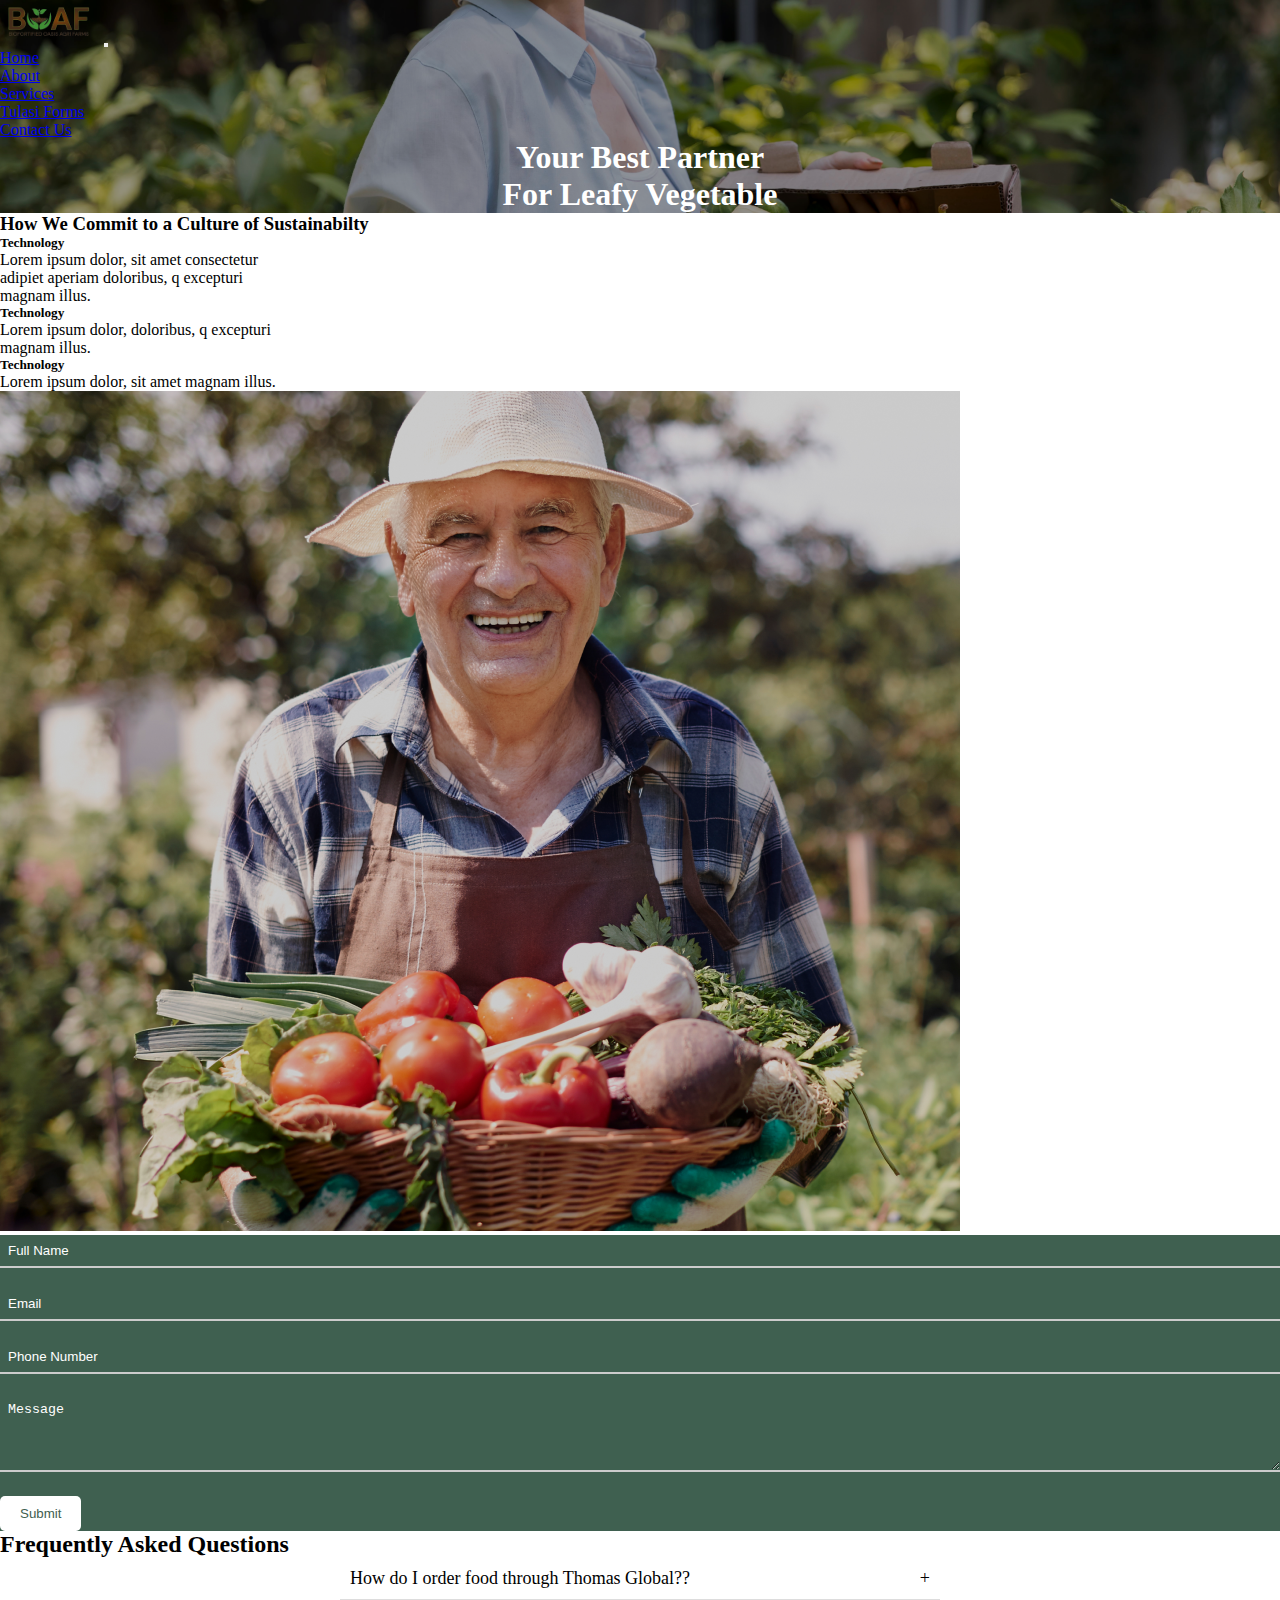
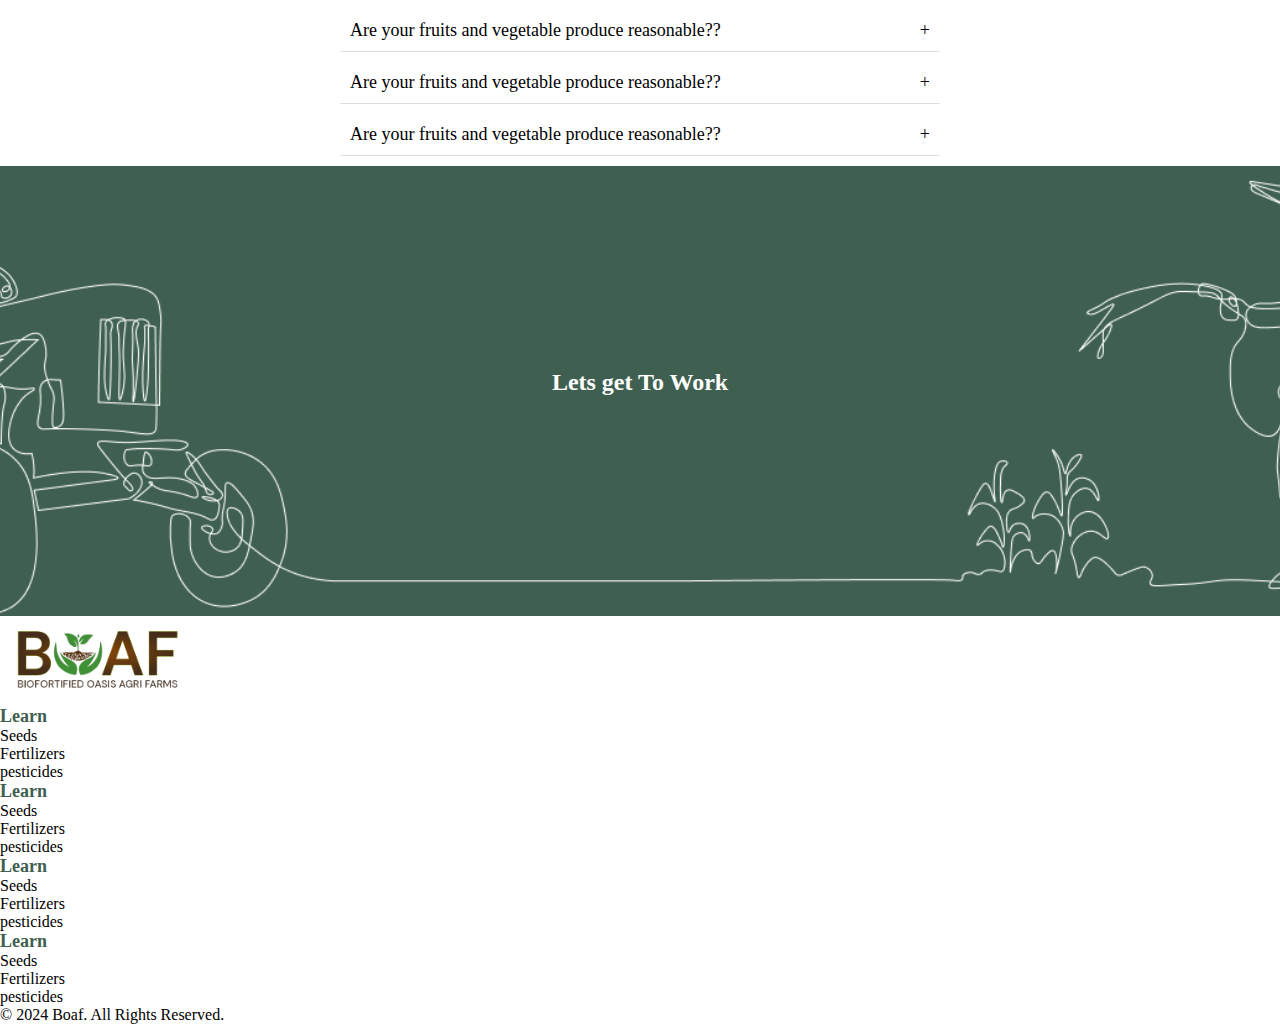
<file: contact.html>
<!DOCTYPE html>
<html lang="en">
<head>
    <meta charset="UTF-8">
    <meta name="viewport" content="width=device-width, initial-scale=1.0">
    <title>Boaf</title>
    <link rel="stylesheet" href="./assets/css/style.css">
    <link rel="stylesheet" href="https://cdnjs.cloudflare.com/ajax/libs/font-awesome/6.5.1/css/all.min.css" integrity="sha512-DTOQO9RWCH3ppGqcWaEA1BIZOC6xxalwEsw9c2QQeAIftl+Vegovlnee1c9QX4TctnWMn13TZye+giMm8e2LwA==" crossorigin="anonymous" referrerpolicy="no-referrer" />
    <link href="https://cdn.jsdelivr.net/npm/bootstrap@5.2.3/dist/css/bootstrap.min.css" rel="stylesheet" integrity="sha384-rbsA2VBKQhggwzxH7pPCaAqO46MgnOM80zW1RWuH61DGLwZJEdK2Kadq2F9CUG65" crossorigin="anonymous">
</head>
<body>
    <!-- bg-body-tertiary -->
    <div class=" container-fluid  vh-100 w-100 p-0 m-0" style="background-image: url('./assets/images/contact-home-page.png');background-size: cover; background-repeat: no-repeat; background-position:center;">
        <nav class="navbar navbar-expand-lg">
            <div class="container-fluid">
              <a class="navbar-brand ps-2" href="#"><img src="./assets/images/logo.png" style="width: 100px;"/></a>
              <button class="navbar-toggler" type="button" data-bs-toggle="collapse" data-bs-target="#navbarNav" aria-controls="navbarNav" aria-expanded="false" aria-label="Toggle navigation">
                <span class="navbar-toggler-icon"></span>
              </button>
              <div class="collapse navbar-collapse pe-1 pe-md-4" id="navbarNav" >
                <ul class="navbar-nav ms-auto" >
                  <li class="nav-item pe-4 " >
                    <a class="nav-link active text-white" aria-current="page" href="./index.html">Home</a>
                  </li>
                  <li class="nav-item pe-4">
                    <a class="nav-link text-white" href="./about.html">About</a>
                  </li>
                  <li class="nav-item pe-4">
                    <a class="nav-link text-white" href="./services.html">Services</a>
                  </li>
                  <li class="nav-item pe-4">
                    <a class="nav-link text-white" href="./tulasiforms.html">Tulasi Forms</a>
                  </li>
                  <li class="nav-item pe-4">
                    <a class="nav-link text-white" href="./contact.html">Contact Us</a>
                  </li>
                  <!-- <li class="nav-item">
                    <a class="nav-link disabled" aria-disabled="true">Disabled</a>
                  </li> -->
                </ul>
              </div>
            </div>
          </nav>
          <div class="" style="text-align: center; position:relative; top:30%">
            <h1 class="" style="color: white;">Your Best Partner<br/>
              For Leafy Vegetable
            </h1>
          </div>
    </div>


    <section class=" pt-5 pb-5" id="#" style="background-color: #ffffff;">
        <div class="container">
            <h3 class="" style="color: black;">How We Commit to a Culture of Sustainabilty</h3>
            <div class="row justify-content-between">
                    <div class="card col-12 col-md-6 col-lg-4" style="width: 18rem; background-color:transparent; color:black;border:none;">
                        <div class="card-body">
                            <div class="d-flex">
                                <i class="fa-solid fa-location-dot p-3" style="font-size: 35px;color:#3F6050;"></i>
                                <div class="d-flex flex-column">
                                    <h5 class="card-subtitle mb-2 text-body-secondary fw-semibold">Technology</h5>
                                    <p class="card-text">Lorem ipsum dolor, sit amet consectetur adipiet aperiam doloribus, q excepturi magnam illus.</p>
                                </div>
                            </div>
                        </div>
                    </div>
                    
                    <div class="card col-12 col-md-6 col-lg-4" style="width: 18rem; background-color:transparent; color:black;border:none;">
                        <div class="card-body">
                            <div class="d-flex">
                                <i class="fa-solid fa-phone-volume p-3" style="font-size: 35px;color:#3F6050;"></i>
                                <div class="d-flex flex-column">
                                    <h5 class="card-subtitle mb-2 text-body-secondary fw-semibold">Technology</h5>
                                    <p class="card-text">Lorem ipsum dolor,  doloribus, q excepturi magnam illus.</p>
                                </div>
                            </div>
                        </div>
                    </div>

                    <div class="card col-12 col-md-6 col-lg-4" style="width: 18rem; background-color:transparent; color:black;border:none;">
                        <div class="card-body">
                            <div class="d-flex">
                                <i class="fa-solid fa-envelope p-3" style="font-size: 35px;color:#3F6050;"></i>
                                <div class="d-flex flex-column">
                                    <h5 class="card-subtitle mb-2 text-body-secondary fw-semibold">Technology</h5>
                                    <p class="card-text">Lorem ipsum dolor, sit amet magnam illus.</p>
                                </div>
                            </div>
                        </div>
                    </div>
            </div>
        </div>
      </section>





      <!-- <section class="pe-0 ps-0" id="#" >
        <div class="container-fluid">
            <div class="row d-flex flex-row justify-content-between align-items-center">
                <div class="col-12 col-md-6 p-0" >
                  <img src="./assets/images/contact-page-img.png" class="img-fluid" alt="image" />
                </div>
                <div class="right-container col-12 col-md-6 p-5  align-items-center" style="background-color: #3F6050;">
                    <form action="#" method="post">
                        <div class="form-row">
                            <input type="text" id="fullName" name="fullName" placeholder="Full Name" style="background-color: transparent; color: #ffffff;" required>
                        </div>
    
                        <div class="form-row">
                            <input type="email" id="email" name="email" placeholder="Email" style="background-color: transparent; color: #ffffff;" required>
                        </div>
    
                        <div class="form-row">
                            <input type="tel" id="phone" name="phone" placeholder="Phone Number" style="background-color: transparent; color: #ffffff;" required>
                        </div>
    
                        <div class="form-row">
                            <textarea id="message" name="message" rows="4" placeholder="Message" style="background-color: transparent; color: #ffffff;" required></textarea>
                        </div>
    
                        <button type="submit" class="form-submit">Submit</button>
                    </form>
                </div>
            </div>
        </div>
    </section> -->
    <section class="pe-0 ps-0" id="#">
      <div class="container-fluid">
          <div class="row align-items-stretch">
              <div class="col-12 col-md-6 p-0">
                  <img src="./assets/images/contact-page-img.png" class="img-fluid h-100" alt="image" />
              </div>
              <div class="right-container col-12 col-md-6 p-5 align-items-center" style="background-color: #3F6050;">
                  <form action="#" method="post">
                      <div class="form-row">
                          <input type="text" id="fullName" name="fullName" placeholder="Full Name" style="background-color: transparent; color: #ffffff;" required>
                      </div>
  
                      <div class="form-row">
                          <input type="email" id="email" name="email" placeholder="Email" style="background-color: transparent; color: #ffffff;" required>
                      </div>
  
                      <div class="form-row">
                          <input type="tel" id="phone" name="phone" placeholder="Phone Number" style="background-color: transparent; color: #ffffff;" required>
                      </div>
  
                      <div class="form-row">
                          <textarea id="message" name="message" rows="4" placeholder="Message" style="background-color: transparent; color: #ffffff;" required></textarea>
                      </div>
  
                      <button type="submit" class="form-submit">Submit</button>
                  </form>
              </div>
          </div>
      </div>
  </section>
  
    
    <section class="pt-5 pb-5">
        <div class="container text-center">
            <h2 class="pb-3" style="color: black;font-weight:600;">Frequently Asked
                Questions</h2>
            <div class="faq-container">
                <div class="faq-question" onclick="toggleAnswer(1)">
                    <span >How do I order food through Thomas Global??</span>
                    <span id="icon1">+</span>
                </div>
                <div class="faq-answer" id="answer1">
                    <p>We pride ourselves on our next day delivery, and we know that you want your produce delivered to you as fresh as possible. If you miss a pick up, just give us a call and we can organise an alternative for your order..</p>
                </div>
        
                <div class="faq-question" onclick="toggleAnswer(2)">
                    <span>Are your fruits and vegetable produce reasonable??</span>
                    <span id="icon2">+</span>
                </div>
                <div class="faq-answer" id="answer2">
                    <p>We pride ourselves on our next day delivery, and we know that you want your produce delivered to you as fresh as possible. If you miss a pick up, just give us a call and we can organise an alternative for your order..</p>
                </div>

                <div class="faq-question" onclick="toggleAnswer(3)">
                    <span>Are your fruits and vegetable produce reasonable??</span>
                    <span id="icon2">+</span>
                </div>
                <div class="faq-answer" id="answer3">
                    <p>We pride ourselves on our next day delivery, and we know that you want your produce delivered to you as fresh as possible. If you miss a pick up, just give us a call and we can organise an alternative for your order..</p>
                </div>

                <div class="faq-question" onclick="toggleAnswer(4)">
                    <span>Are your fruits and vegetable produce reasonable??</span>
                    <span id="icon2">+</span>
                </div>
                <div class="faq-answer" id="answer4">
                    <p>We pride ourselves on our next day delivery, and we know that you want your produce delivered to you as fresh as possible. If you miss a pick up, just give us a call and we can organise an alternative for your order..</p>
                </div>
        
                <!-- Add more questions and answers as needed -->
        
            </div>
        
        </div>
    </section>
    

      <section class="" style="background-color: #3F6050; position:relative; overflow: hidden; display: flex; align-items: center; justify-content: center; height:50vh;">
        <img src="./assets/images/graphic.png" class="img-fluid" style="position: absolute; top: 0; left: 0; width: 100%; height: 100%; object-fit: cover;" />
        <div class="container text-center" style="position: relative; z-index: 1;">
            <h2 style="color:white;">Lets get To Work</h2>
            <a href="" class="btn btn-light fw-semibold" style="color:#3F6050">Contact Us</a>
        </div>
    </section>
    
    

    <section class="pt-5 pb-5" id="contact">
      <div class="container">
        <div class="row d-flex">
          <div class="c-section col-12 col-md-6 col-lg-4">
            <img src="./assets/images/logo.png" style="width: 200px;"/>
          </div>

          <div class="c-section col-6 col-md-6 col-lg-2">
            <p class="" style="font-size: 18px;color:#3F6050;">Learn</p>
            <a href="/">Seeds</a>
            <a href="/">Fertilizers</a>
            <a href="/">pesticides</a>
          </div>

          <div class="c-section col-6 col-md-6 col-lg-2">
            <p class="" style="font-size: 18px;color:#3F6050;">Learn</p>
            <a href="/">Seeds</a>
            <a href="/">Fertilizers</a>
            <a href="/">pesticides</a>
          </div>

          <div class="c-section col-6 col-md-6 col-lg-2">
            <p class="" style="font-size: 18px;color:#3F6050;">Learn</p>
            <a href="/">Seeds</a>
            <a href="/">Fertilizers</a>
            <a href="/">pesticides</a>
          </div>

          <div class="c-section col-6 col-md-6 col-lg-2">
            <p class="" style="font-size: 18px;color:#3F6050;">Learn</p>
            <a href="/">Seeds</a>
            <a href="/">Fertilizers</a>
            <a href="/">pesticides</a>
          </div>
        </div>
        <div class="d-flex align-items-center justify-content-between pt-3">
          <p class="">© 2024 Boaf. All Rights Reserved.</p>
          <div class="social-icons d-flex ">
            <i class="fa-brands fa-facebook-f me-2"></i>
            <i class="fa-brands fa-twitter me-2"></i>
            <i class="fa-brands fa-youtube me-2"></i>
            <i class="fa-brands fa-linkedin me-2"></i>
          </div>
        </div>
      </div>
    </section>
   



    <script src="./assets/js/script.js"></script>
    <script src="https://cdn.jsdelivr.net/npm/bootstrap@5.2.3/dist/js/bootstrap.bundle.min.js" integrity="sha384-kenU1KFdBIe4zVF0s0G1M5b4hcpxyD9F7jL+jjXkk+Q2h455rYXK/7HAuoJl+0I4" crossorigin="anonymous"></script>
</body>
</html>
</file>
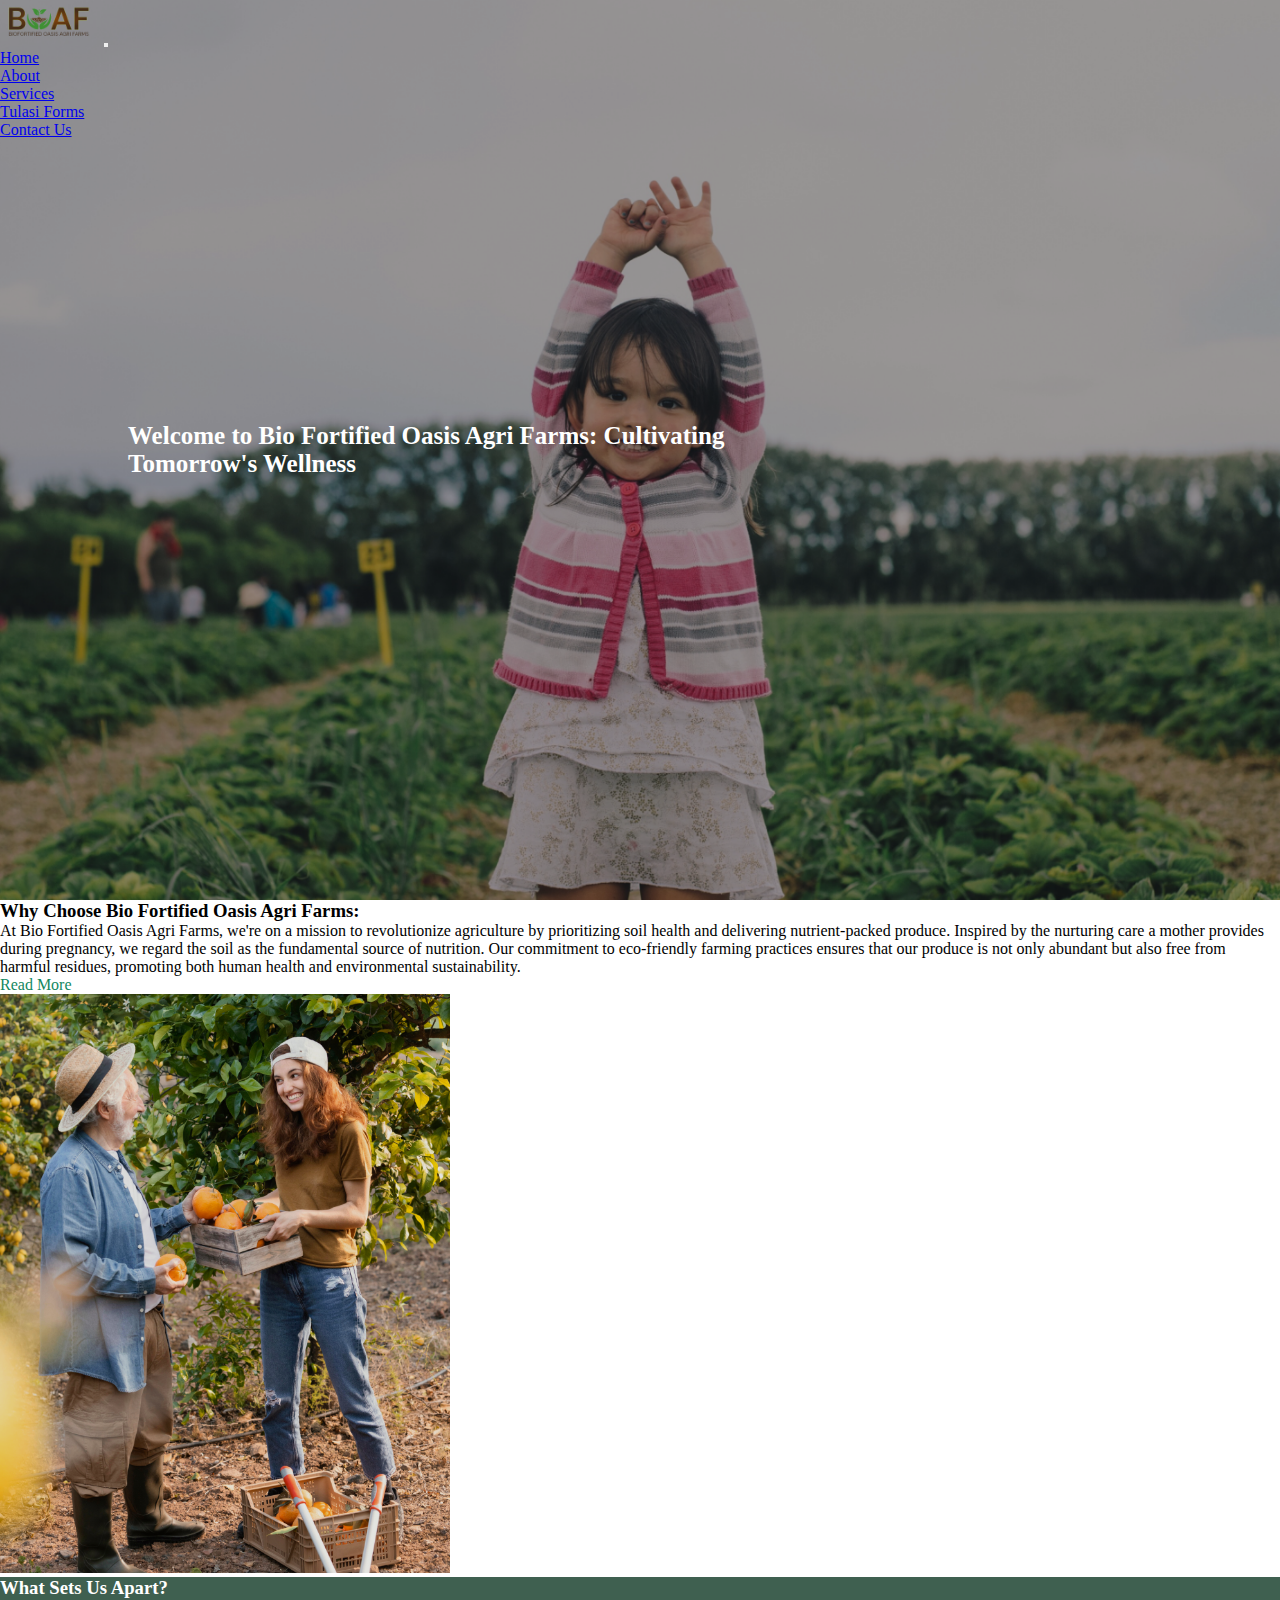
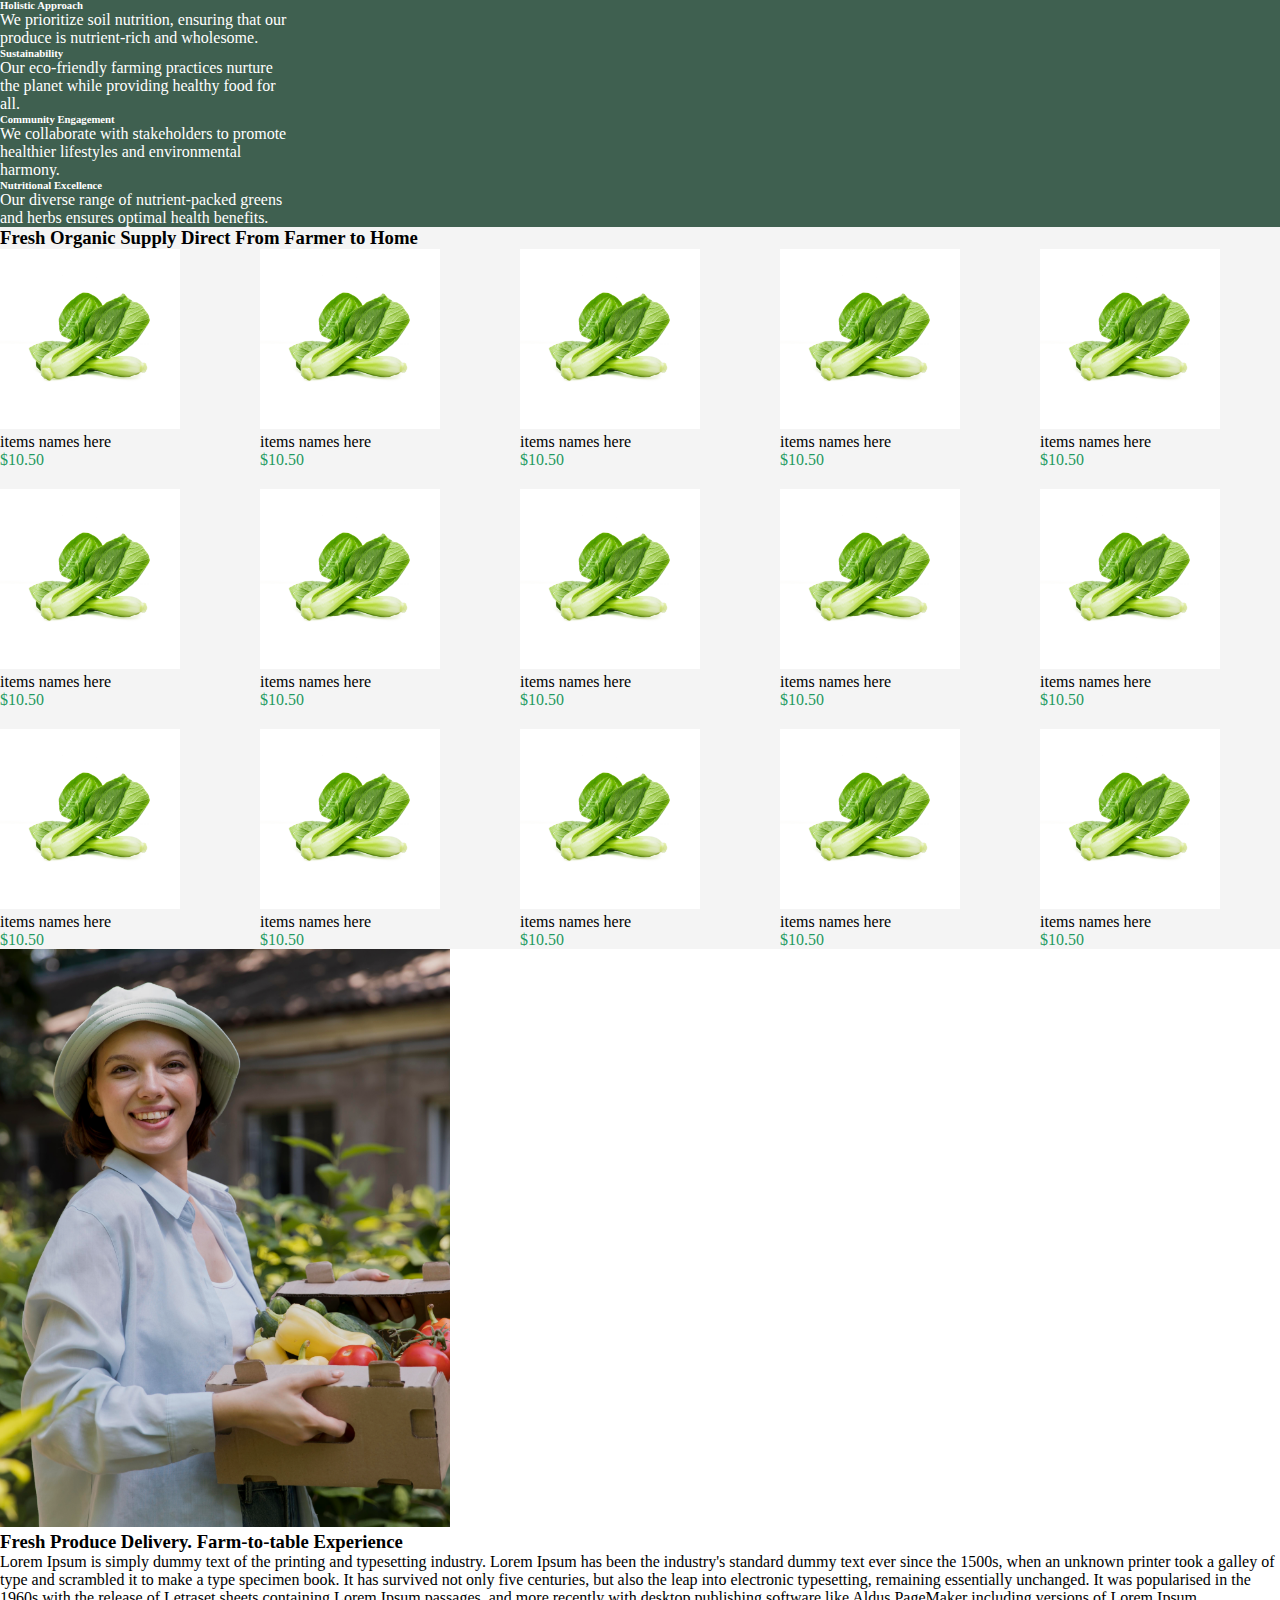
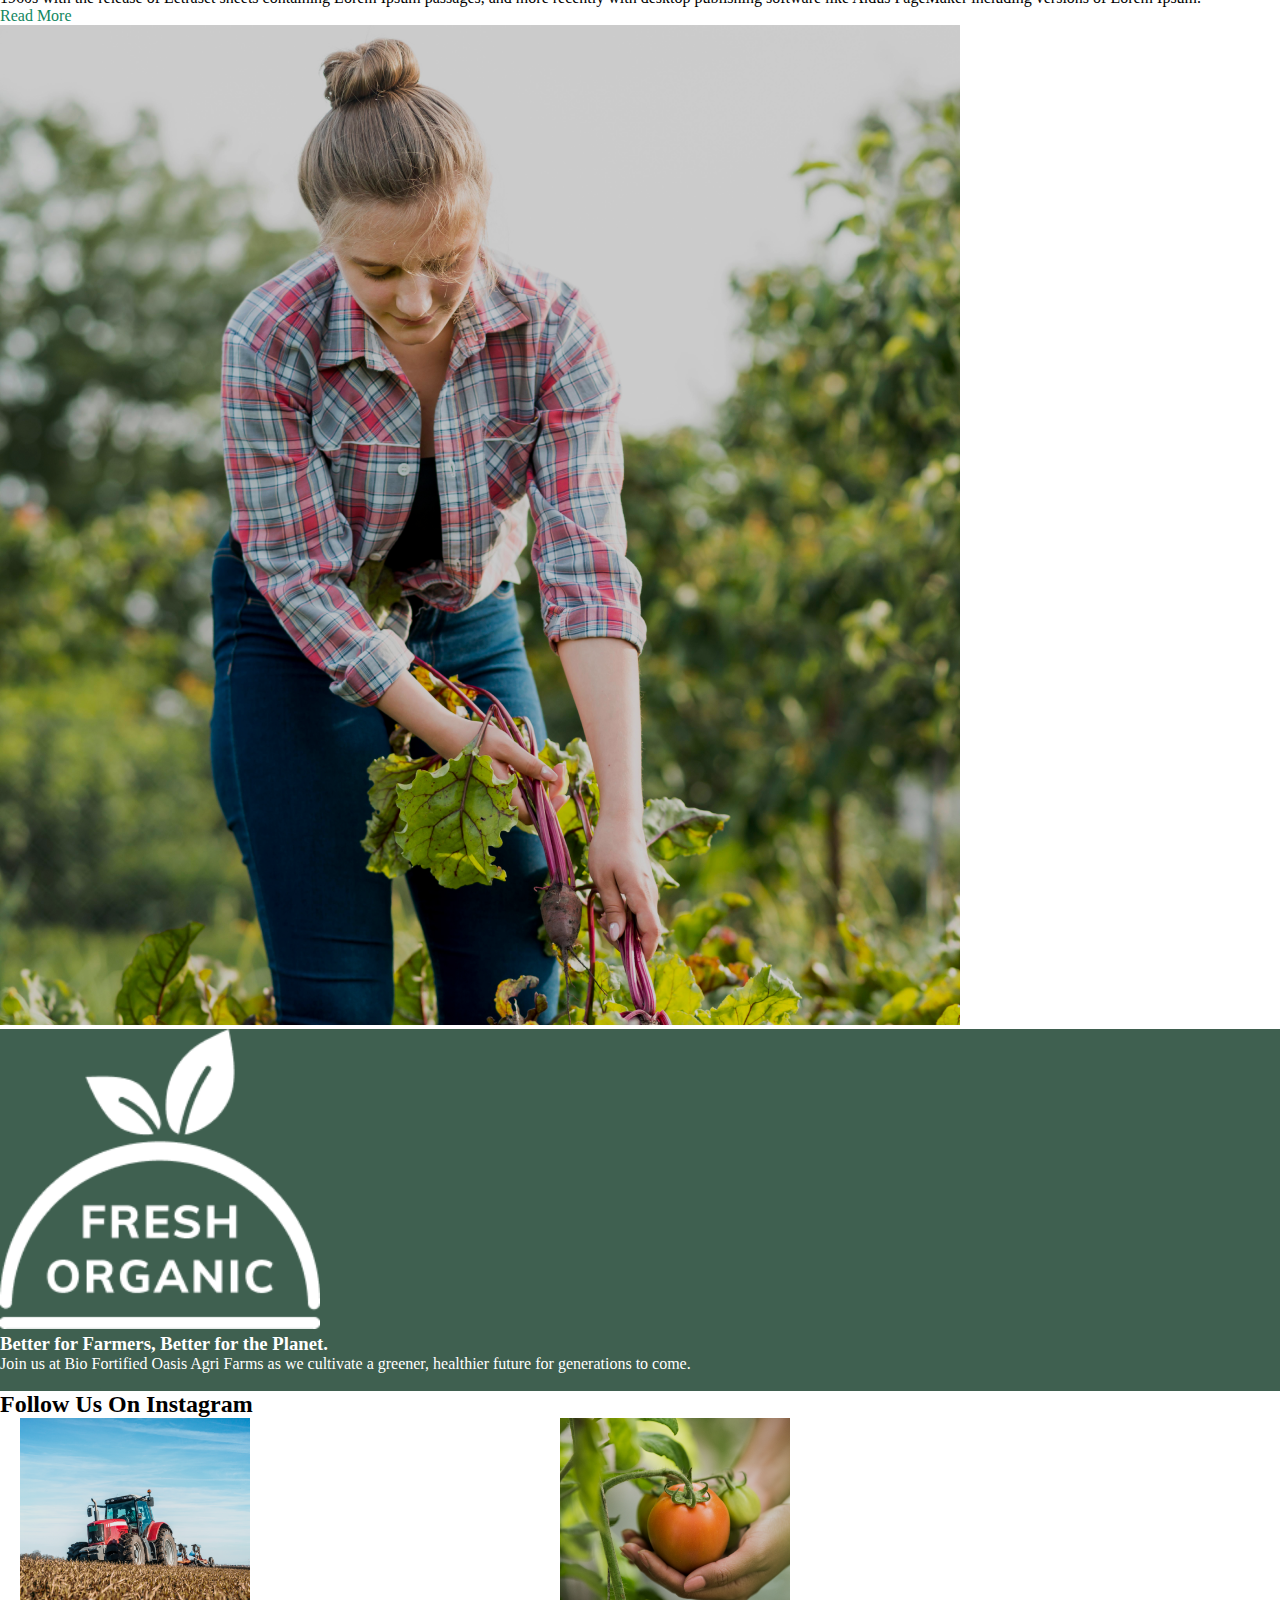
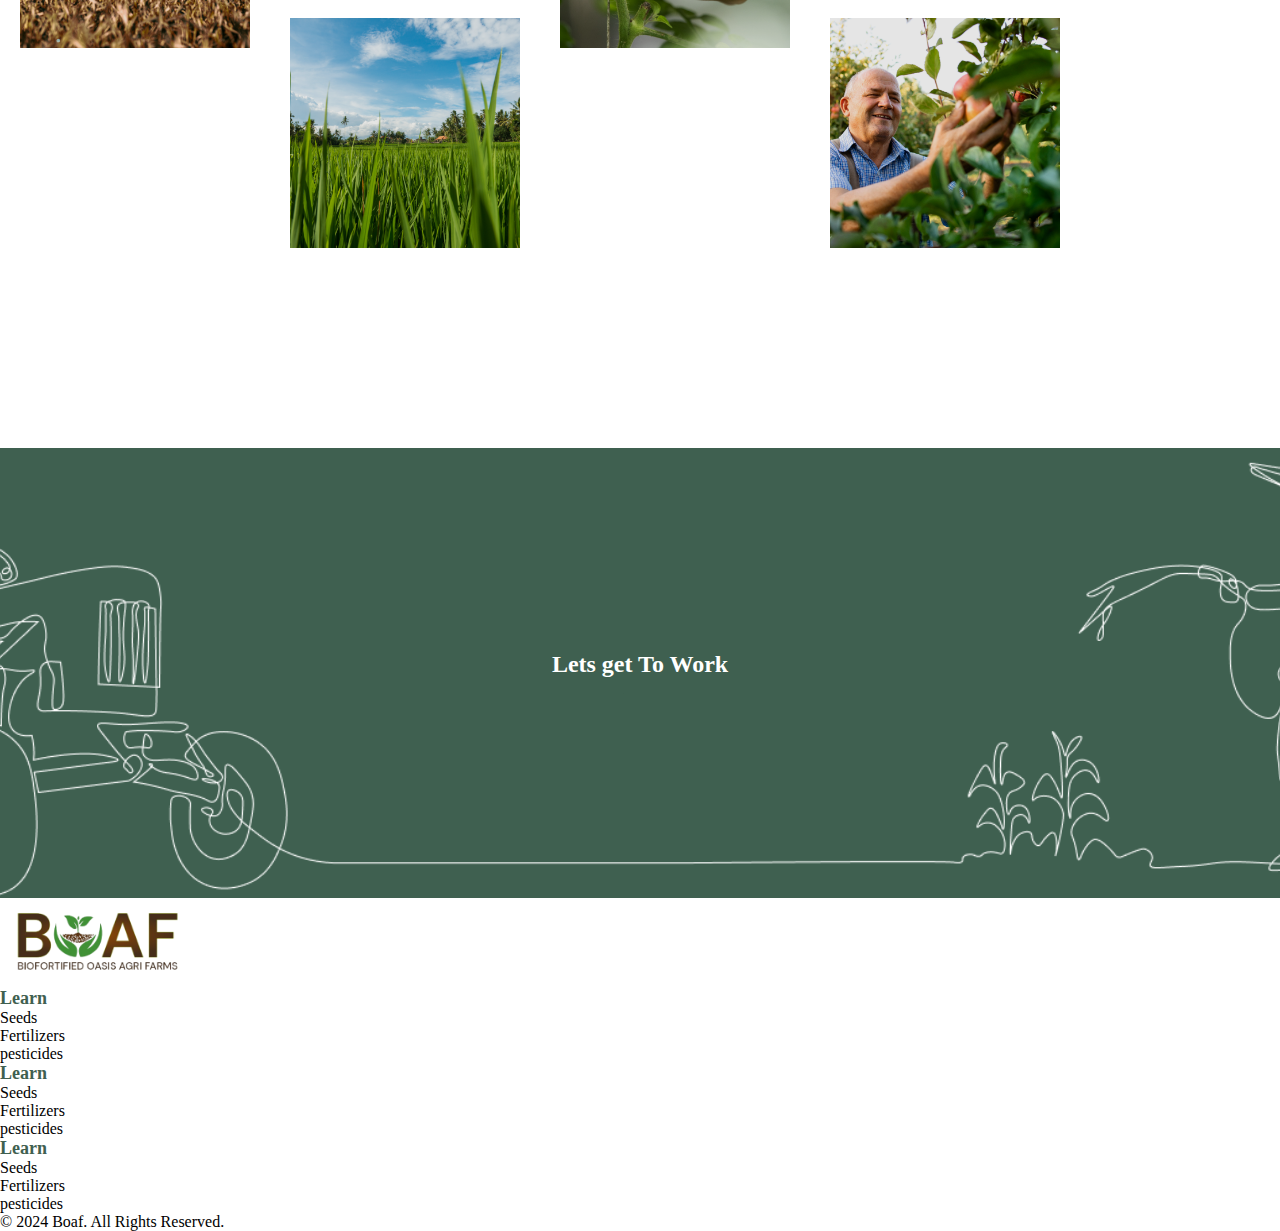
<file: home.html>
<!DOCTYPE html>
<html lang="en">
<head>
    <meta charset="UTF-8">
    <meta name="viewport" content="width=device-width, initial-scale=1.0">
    <title>Boaf</title>
    <link rel="stylesheet" href="./assets/css/style.css">
    <link rel="stylesheet" href="https://cdnjs.cloudflare.com/ajax/libs/font-awesome/6.5.1/css/all.min.css" integrity="sha512-DTOQO9RWCH3ppGqcWaEA1BIZOC6xxalwEsw9c2QQeAIftl+Vegovlnee1c9QX4TctnWMn13TZye+giMm8e2LwA==" crossorigin="anonymous" referrerpolicy="no-referrer" />
    <link href="https://cdn.jsdelivr.net/npm/bootstrap@5.2.3/dist/css/bootstrap.min.css" rel="stylesheet" integrity="sha384-rbsA2VBKQhggwzxH7pPCaAqO46MgnOM80zW1RWuH61DGLwZJEdK2Kadq2F9CUG65" crossorigin="anonymous">
</head>
<body>
    <!-- bg-body-tertiary -->
    <div class="home-container container-fluid  vh-100 w-100 p-0 m-0" style="background-image: url('./assets/images/home1.png');background-size: cover; background-repeat: no-repeat; background-position:center;">
        <nav class="navbar navbar-expand-lg">
            <div class="container-fluid">
              <a class="navbar-brand ps-5" href="#"><img src="./assets/images/logo.png" style="width: 100px;"/></a>
              <button class="navbar-toggler" type="button" data-bs-toggle="collapse" data-bs-target="#navbarNav" aria-controls="navbarNav" aria-expanded="false" aria-label="Toggle navigation">
                <span class="navbar-toggler-icon"></span>
              </button>
              <div class="collapse navbar-collapse pe-1 pe-md-4" id="navbarNav" >
                <ul class="navbar-nav ms-auto" >
                  <li class="nav-item pe-4 " >
                    <a class="nav-link active text-white" aria-current="page" href="#">Home</a>
                  </li>
                  <li class="nav-item pe-4">
                    <a class="nav-link text-white" href="./about.html">About</a>
                  </li>
                  <li class="nav-item pe-4">
                    <a class="nav-link text-white" href="./services.html">Services</a>
                  </li>
                  <li class="nav-item pe-4">
                    <a class="nav-link text-white" href="./tulasiforms.html">Tulasi Forms</a>
                  </li>
                  <li class="nav-item pe-4">
                    <a class="nav-link text-white" href="./contact.html">Contact Us</a>
                  </li>
                  <!-- <li class="nav-item">
                    <a class="nav-link disabled" aria-disabled="true">Disabled</a>
                  </li> -->
                </ul>
              </div>
            </div>
          </nav>
          <h1 class="home-heading 50vw" style="color: white;">Welcome to Bio Fortified Oasis  Agri Farms: Cultivating Tomorrow's Wellness
          </h1>
    </div>


    <section class=" pt-5 pb-5" id="#">
        <div class="container">
          <div class="row d-flex align-items-center">
            <div class=" col-lg-6 col-md-6 col-12 order-1 order-lg-0 p-6">
            <h3 class="fw-semibold Main_headings pb-3" >Why Choose Bio Fortified Oasis Agri Farms:</h3>
              <p >At Bio Fortified Oasis Agri Farms, we're on a mission to revolutionize agriculture by prioritizing soil health and delivering nutrient-packed produce.
                 Inspired by the nurturing care a mother provides during pregnancy, we regard the soil as the fundamental source of nutrition. Our commitment to eco-friendly
                  farming practices ensures that our produce is not only abundant but also free from harmful residues, promoting both human health and environmental sustainability.</p>
                 <a href="" class="fw-semibold" style="color: rgb(19, 135, 97); text-decoration:none;">Read More</a>
            </div>
            <div class="col-lg-6 col-md-6 col-12 text-center order-0 order-lg-1">
              <img src="./assets/images/welcome.png" class="img-fluid  p-4 p-lg-0" style="width: 450px;" alt="">
            </div>
          </div>
        </div>
      </section>


      <section class=" pt-5 pb-5" id="#" style="background-color: #3F6050;">
        <div class="container">
            <h3 class="" style="color: white;">What Sets Us Apart?</h3>
            <div class="row justify-content-center">
                    <div class="card col-12 col-md-6 col-lg-3" style="width: 18rem; background-color:transparent; color:white;border:none;">
                        <div class="card-body">
                          <i class="fa-solid fa-leaf pb-3" style="font-size: 35px;"></i>
                          <h6 class="card-subtitle mb-2 text-body-secondary">Holistic Approach</h6>
                          <p class="card-text">We prioritize soil nutrition, ensuring that our produce is nutrient-rich and wholesome.</p>
                        </div>
                    </div>
                    
                    <div class="card col-12 col-md-6 col-lg-3" style="width: 18rem; background-color:transparent; color:white;border:none;">
                        <div class="card-body">
                          <i class="fa-solid fa-seedling  pb-3" style="font-size: 35px;"></i>
                          <h6 class="card-subtitle mb-2 text-body-secondary">Sustainability</h6>
                          <p class="card-text">Our eco-friendly farming practices nurture the planet while providing healthy food for all.</p>
                        </div>
                    </div>

                    <div class="card col-12 col-md-6 col-lg-3" style="width: 18rem; background-color:transparent; color:white;border:none;">
                        <div class="card-body">
                          <i class="fa-solid fa-people-group pb-3" style="font-size: 35px;"></i>
                          <h6 class="card-subtitle mb-2 text-body-secondary">Community Engagement</h6>
                          <p class="card-text">We collaborate with stakeholders to promote healthier lifestyles and environmental harmony.</p>
                        </div>
                    </div>

                    <div class="card col-12 col-md-6 col-lg-3" style="width: 18rem; background-color:transparent; color:white;border:none;">
                      <div class="card-body">
                        <i class="fa-solid fa-heart pb-3" style="font-size: 35px;"></i>
                        <h6 class="card-subtitle mb-2 text-body-secondary">Nutritional Excellence</h6>
                        <p class="card-text">Our diverse range of nutrient-packed greens and herbs ensures optimal health benefits.</p>
                      </div>
                  </div>
            </div>
        </div>
      </section>

      <section class=" pt-5 pb-5" id="#" style="background-color: #F4F4F4;">
        <div class="container text-center">
            <h3 class="pb-2">Fresh Organic Supply Direct From Farmer to Home</h3>
            <div class="products">
                    <div class="cards">
                        <img src="./assets/images/image-1.png" class="pb-2 img-fluid" style="width: 180px;"/>
                        <div class="card-text">
                          <p>items names here</p>
                          <p class="fw-semibold" style="color:#1f9a5f">$10.50</p>
                        </div>
                    </div>

                    <div class="cards">
                      <img src="./assets/images/image-1.png" class="pb-2 img-fluid" style="width: 180px;" />
                      <div class="card-text">
                        <p>items names here</p>
                        <p class="fw-semibold" style="color:#1f9a5f">$10.50</p>
                      </div>
                  </div>

                  <div class="cards">
                    <img src="./assets/images/image-1.png" class="pb-2 img-fluid" style="width: 180px;" />
                    <div class="card-text">
                      <p>items names here</p>
                      <p class="fw-semibold" style="color:#1f9a5f">$10.50</p>
                    </div>
                </div>

                  <div class="cards">
                    <img src="./assets/images/image-1.png" class="pb-2 img-fluid" style="width: 180px;" />
                    <div class="card-text">
                      <p>items names here</p>
                      <p class="fw-semibold" style="color:#1f9a5f">$10.50</p>
                    </div>
                </div>

                <div class="cards">
                  <img src="./assets/images/image-1.png" class="pb-2 img-fluid" style="width: 180px;" />
                  <div class="card-text">
                    <p>items names here</p>
                    <p class="fw-semibold" style="color:#1f9a5f">$10.50</p>
                  </div>
                </div>

                <div class="cards">
                  <img src="./assets/images/image-1.png" class="pb-2 img-fluid" style="width: 180px;"   />
                  <div class="card-text">
                    <p>items names here</p>
                    <p class="fw-semibold" style="color:#1f9a5f">$10.50</p>
                  </div>
                </div>

                <div class="cards">
                  <img src="./assets/images/image-1.png" class="pb-2 img-fluid" style="width: 180px;" />
                  <div class="card-text">
                    <p>items names here</p>
                    <p class="fw-semibold" style="color:#1f9a5f">$10.50</p>
                  </div>
                </div>

                <div class="cards">
                  <img src="./assets/images/image-1.png" class="pb-2 img-fluid" style="width: 180px;" />
                  <div class="card-text">
                    <p>items names here</p>
                    <p class="fw-semibold" style="color:#1f9a5f">$10.50</p>
                  </div>
                </div>

                <div class="cards">
                  <img src="./assets/images/image-1.png" class="pb-2 img-fluid" style="width: 180px;" />
                  <div class="card-text">
                    <p>items names here</p>
                    <p class="fw-semibold" style="color:#1f9a5f">$10.50</p>
                  </div>
                </div>

                <div class="cards">
                  <img src="./assets/images/image-1.png" class="pb-2 img-fluid" style="width: 180px;" />
                  <div class="card-text">
                    <p>items names here</p>
                    <p class="fw-semibold" style="color:#1f9a5f">$10.50</p>
                  </div>
                </div>

                <div class="cards">
                  <img src="./assets/images/image-1.png" class="pb-2 img-fluid" style="width: 180px;" />
                  <div class="card-text">
                    <p>items names here</p>
                    <p class="fw-semibold" style="color:#1f9a5f">$10.50</p>
                  </div>
                </div>

                <div class="cards">
                  <img src="./assets/images/image-1.png" class="pb-2 img-fluid" style="width: 180px;" />
                  <div class="card-text">
                    <p>items names here</p>
                    <p class="fw-semibold" style="color:#1f9a5f">$10.50</p>
                  </div>
                </div>

                <div class="cards">
                  <img src="./assets/images/image-1.png" class="pb-2 img-fluid" style="width: 180px;" />
                  <div class="card-text">
                    <p>items names here</p>
                    <p class="fw-semibold" style="color:#1f9a5f">$10.50</p>
                  </div>
                </div>

                <div class="cards">
                  <img src="./assets/images/image-1.png" class="pb-2 img-fluid" style="width: 180px;" />
                  <div class="card-text">
                    <p>items names here</p>
                    <p class="fw-semibold" style="color:#1f9a5f">$10.50</p>
                  </div>
                </div>

                <div class="cards">
                  <img src="./assets/images/image-1.png" class="pb-2 img-fluid" style="width: 180px;" />
                  <div class="card-text">
                    <p>items names here</p>
                    <p class="fw-semibold" style="color:#1f9a5f">$10.50</p>
                  </div>
                </div>
            </div>
        </div>
      </section>


      <section class=" pt-5 pb-5" id="#">
        <div class="container">
          <div class="row d-flex align-items-center">
            <div class="col-lg-6 col-md-6 col-12 text-center order-1 order-lg-0">
              <img src="./assets/images/reviews.png" class="img-fluid  p-4 p-lg-0" style="width: 450px;" alt="">
            </div>
            <div class=" col-lg-6 col-md-6 col-12 order-0 order-lg-1 p-6">
              <h3 class="fw-semibold Main_headings pb-3" >Fresh Produce Delivery. 
                  Farm-to-table Experience</h3>
                <p >Lorem Ipsum is simply dummy text of the printing and typesetting industry. Lorem Ipsum has been the industry's standard dummy text ever since the 1500s, when an unknown printer took a galley of type and scrambled it to make a type specimen book.  
                  It has survived not only five centuries, but also the leap into electronic typesetting, remaining essentially unchanged. It was popularised in the 1960s with the release of Letraset sheets containing Lorem Ipsum passages, and more recently with
                  desktop publishing software like Aldus PageMaker including versions of Lorem Ipsum.</p>
                <a href="" class="fw-semibold" style="color: rgb(19, 135, 97); text-decoration:none;">Read More</a>
            </div>
          </div>
        </div>
      </section>


      <section class="pe-0 ps-0" id="#">
        <div class="container-fluid">
            <div class="row align-items-stretch">
                <div class="col-12 col-md-6 p-0">
                    <img src="./assets/images/farmer.png" class="img-fluid h-100" alt="image" />
                </div>
                <div class="right-container col-12 col-md-6 p-5 align-items-center" style="background-color: #3F6050;">
                  <img class="pb-3 img-fluid" src="./assets/images/Fresh-logo.png" style="height:300px;"/>
                  <h3 class="pb-3" style="color: white;">Better for Farmers,
                    Better for the Planet.</h3>
                  <p class="pb-3" style="color: white;">Join us at Bio Fortified Oasis Agri Farms as we cultivate a greener, healthier future for generations to come.</p>
                  <a href="/" class="btn btn-light fw-semibold " style="color: #3F6050; padding:10px 20px;">Supply Now</a>
                </div>
            </div>
        </div>
    </section>


      <section class="pt-5 pb-5 ">
        <div class="container">
          <h2 class="text-center pb-4" style="font-weight: 600;">Follow Us On Instagram</h2>
          <div class="row boxes-container">
            <img class=" box1 col-6 col-md-3"  src="./assets/images/social-img-1.png"/>
            <img class=" box2 col-6 col-md-3"  src="./assets/images/social-img-2.png"/>
            <img class="box3 col-6 col-md-3"  src="./assets/images/social-img-3.png"/>
            <img class="box4 col-6 col-md-3"  src="./assets/images/social-img-4.png"/>
          </div>
        </div>
      </section>

      <section class="" style="background-color: #3F6050; position:relative; overflow: hidden; display: flex; align-items: center; justify-content: center; height:50vh;">
        <img src="./assets/images/graphic.png" class="img-fluid" style="position: absolute; top: 0; left: 0; width: 100%; height: 100%; object-fit: cover;" />
        <div class="container text-center" style="position: relative; z-index: 1;">
            <h2 style="color:white;">Lets get To Work</h2>
            <a href="" class="btn btn-light fw-semibold" style="color:#3F6050">Contact Us</a>
        </div>
    </section>
    
    

    <section class="pt-5 pb-5" id="contact">
      <div class="container">
        <div class="row d-flex">
          <div class="c-section col-lg-3 col-12 ">
            <img src="./assets/images/logo.png" style="width: 200px;"/>
          </div>

          <div class="c-section col-lg-3 col-6 pt-3">
            <p class="mb-1" style="font-size: 18px;color:#3F6050;">Learn</p>
            <a href="/">Seeds</a>
            <a href="/">Fertilizers</a>
            <a href="/">pesticides</a>
          </div>

          <div class="c-section col-lg-3 col-6 pt-3">
            <p class="mb-1" style="font-size: 18px;color:#3F6050;">Learn</p>
            <a href="/">Seeds</a>
            <a href="/">Fertilizers</a>
            <a href="/">pesticides</a>
          </div>

          <div class="c-section col-lg-3 col-12 pt-3">
            <p class="mb-1" style="font-size: 18px;color:#3F6050;">Learn</p>
            <a href="/">Seeds</a>
            <a href="/">Fertilizers</a>
            <a href="/">pesticides</a>
          </div>
        </div>
        <div class="d-flex align-items-center justify-content-between pt-3">
          <p class="">© 2024 Boaf. All Rights Reserved.</p>
          <div class="social-icons d-flex ">
            <i class="fa-brands fa-facebook-f me-2"></i>
            <i class="fa-brands fa-twitter me-2"></i>
            <i class="fa-brands fa-youtube me-2"></i>
            <i class="fa-brands fa-linkedin me-2"></i>
          </div>
        </div>
      </div>
    </section>
   



    <script src="./assets/js/script.js"></script>
    <script src="https://cdn.jsdelivr.net/npm/bootstrap@5.2.3/dist/js/bootstrap.bundle.min.js" integrity="sha384-kenU1KFdBIe4zVF0s0G1M5b4hcpxyD9F7jL+jjXkk+Q2h455rYXK/7HAuoJl+0I4" crossorigin="anonymous"></script>
</body>
</html>
</file>
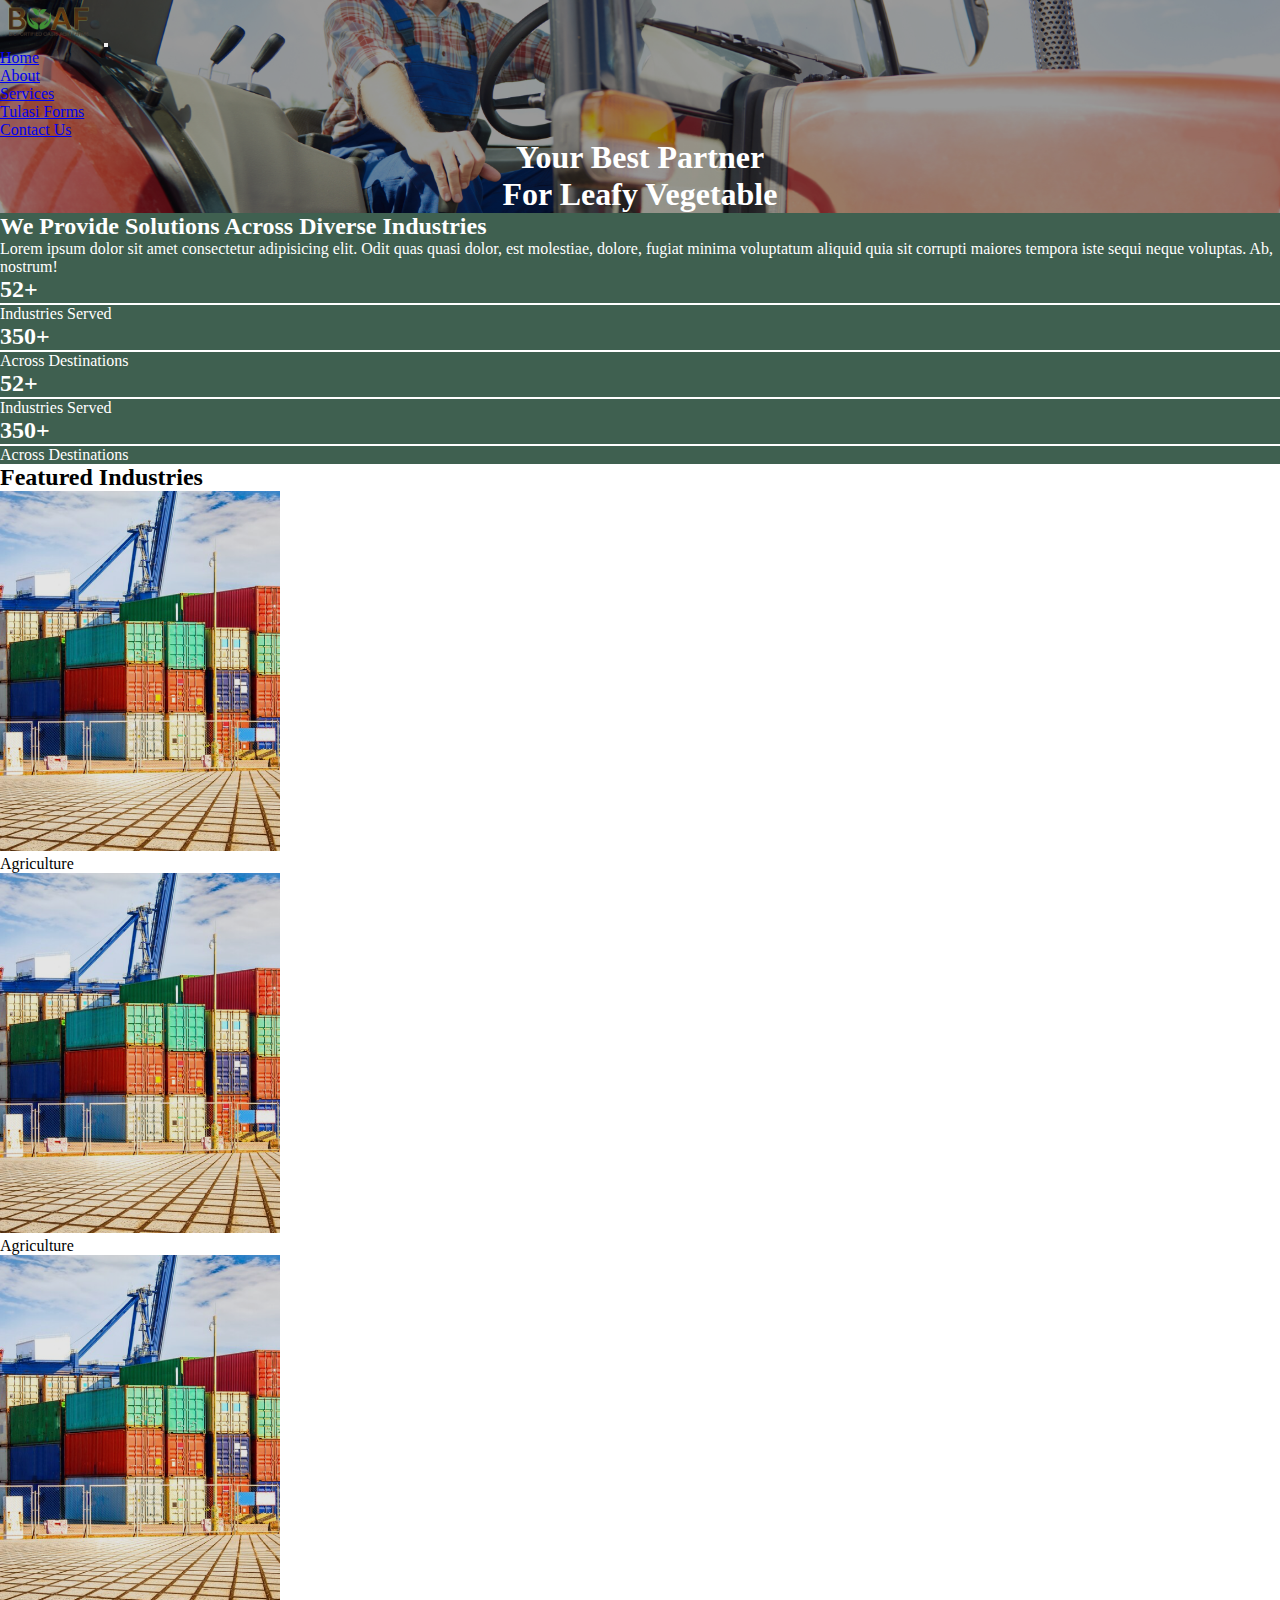
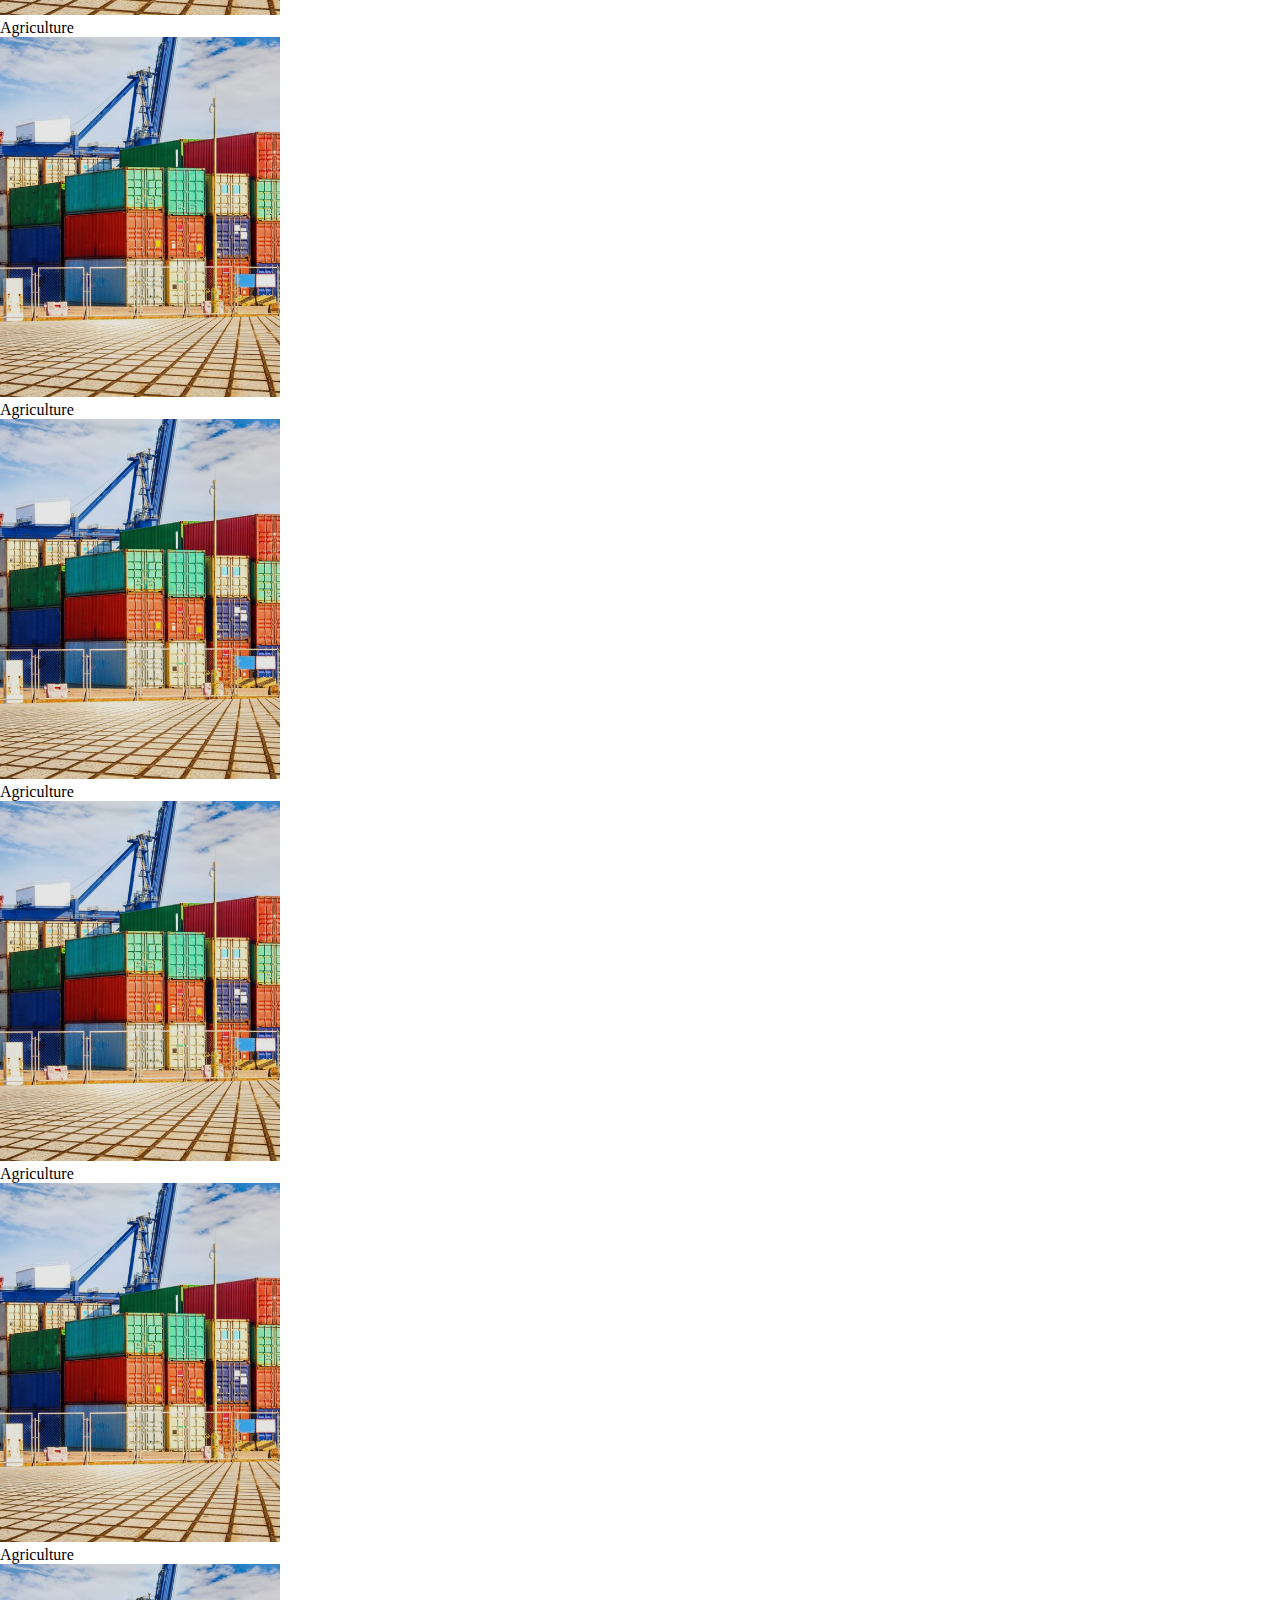
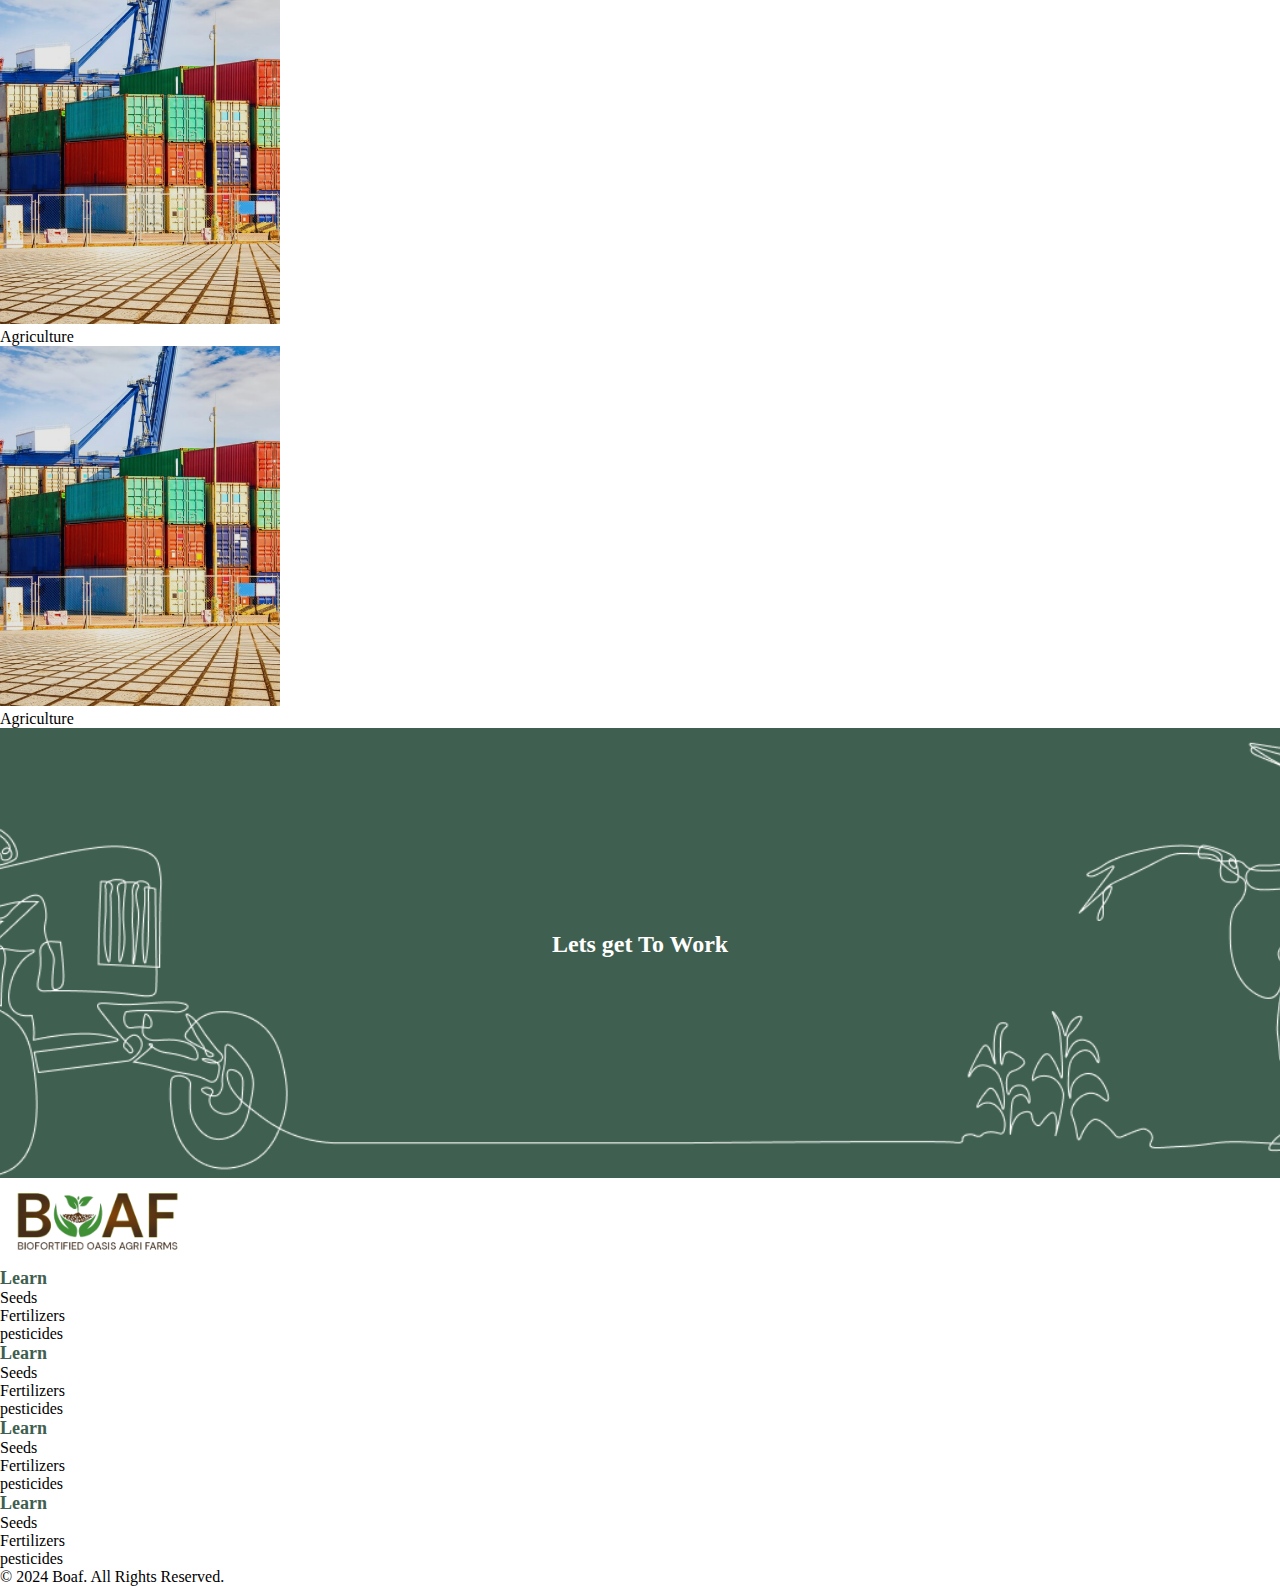
<file: services.html>
<!DOCTYPE html>
<html lang="en">
<head>
    <meta charset="UTF-8">
    <meta name="viewport" content="width=device-width, initial-scale=1.0">
    <title>Boaf</title>
    <link rel="stylesheet" href="./assets/css/style.css">
    <link rel="stylesheet" href="https://cdnjs.cloudflare.com/ajax/libs/font-awesome/6.5.1/css/all.min.css" integrity="sha512-DTOQO9RWCH3ppGqcWaEA1BIZOC6xxalwEsw9c2QQeAIftl+Vegovlnee1c9QX4TctnWMn13TZye+giMm8e2LwA==" crossorigin="anonymous" referrerpolicy="no-referrer" />
    <link href="https://cdn.jsdelivr.net/npm/bootstrap@5.2.3/dist/css/bootstrap.min.css" rel="stylesheet" integrity="sha384-rbsA2VBKQhggwzxH7pPCaAqO46MgnOM80zW1RWuH61DGLwZJEdK2Kadq2F9CUG65" crossorigin="anonymous">
</head>
<body>
    <!-- bg-body-tertiary -->
    <div class="container-fluid   vh-100 w-100 p-0 m-0" style="background-image: url('./assets/images/industries-home-page.png');background-size: cover; background-repeat: no-repeat; background-position:center;">
      <nav class="navbar navbar-expand-lg">
          <div class="container-fluid">
            <a class="navbar-brand ps-2" href="#"><img src="./assets/images/logo.png" style="width: 100px;"/></a>
            <button class="navbar-toggler" type="button" data-bs-toggle="collapse" data-bs-target="#navbarNav" aria-controls="navbarNav" aria-expanded="false" aria-label="Toggle navigation">
              <span class="navbar-toggler-icon"></span>
            </button>
            <div class="collapse navbar-collapse pe-1 pe-md-4" id="navbarNav" >
              <ul class="navbar-nav ms-auto" >
                <li class="nav-item pe-4 " >
                  <a class="nav-link active text-white" aria-current="page" href="./index.html">Home</a>
                </li>
                <li class="nav-item pe-4">
                  <a class="nav-link text-white" href="./about.html">About</a>
                </li>
                <li class="nav-item pe-4">
                  <a class="nav-link text-white" href="./services.html">Services</a>
                </li>
                <li class="nav-item pe-4">
                  <a class="nav-link text-white" href="./tulasiforms.html">Tulasi Forms</a>
                </li>
                <li class="nav-item pe-4">
                  <a class="nav-link text-white" href="./contact.html">Contact Us</a>
                </li>
                <!-- <li class="nav-item">
                  <a class="nav-link disabled" aria-disabled="true">Disabled</a>
                </li> -->
              </ul>
            </div>
          </div>
        </nav>
        <div class="" style="text-align: center; position:relative; top:30%">
          <h1 class="" style="color: white;">Your Best Partner<br/>
            For Leafy Vegetable
          </h1>
        </div>
  </div>


    <section class=" pt-5 pb-5" id="#" style="background-color: #3F6050;">
        <div class="container">
          <div class="row d-flex align-items-center">
            <div class="industries-left-con col-12 col-md-6 pb-3">
                <h2 style="color: white;">We Provide Solutions Across Diverse Industries</h2>
            </div>
            <div class="industries-right-con col-12 col-md-6">
                <p style="color: white;">Lorem ipsum dolor sit amet consectetur adipisicing elit. Odit quas quasi dolor, est molestiae, dolore, fugiat minima voluptatum aliquid quia sit corrupti maiores tempora iste sequi neque voluptas. Ab, nostrum!</p>
                <div class="acheivements-con d-flex flex-column">
                    <div class="acheivements-con-section d-flex justify-content-around" style="color: white;">
                        <div class="acheivements-con-section-card d-flex flex-column ">
                            <h2 class="pb-2" style="border-bottom: 2px solid white;">52+</h2>
                            <p>Industries Served</p>
                        </div>
                        <div class="acheivements-con-section-card d-flex flex-column">
                            <h2 class="pb-2" style="border-bottom: 2px solid white;">350+</h2>
                            <p>Across Destinations</p>
                        </div>
                    </div>

                   <div class="acheivements-con-section d-flex justify-content-around" style="color: white;">
                        <div class="acheivements-con-section-card d-flex flex-column ">
                            <h2 class="pb-2" style="border-bottom: 2px solid white;">52+</h2>
                            <p>Industries Served</p>
                        </div>
                        <div class="acheivements-con-section-card d-flex flex-column">
                            <h2 class="pb-2" style="border-bottom: 2px solid white;">350+</h2>
                            <p>Across Destinations</p>
                        </div>
                    </div>
                </div>
            </div>
          </div>
        </div>
      </section>

      <section class="pt-5 pb-5" id="#">
        <div class="container">
            <h2 class="col-12 pb-3">Featured Industries</h2>
            <div class="row d-flex justify-content-around align-items-center">
                <div class="industries-card d-flex flex-column justify-content-center align-items-center  col-6 col-md-4">
                    <img class="industries-img" src="./assets/images/industries-img-1.png"  />
                    <p class=" fw-semibold">Agriculture</p>
                </div>
                <div class="industries-card d-flex flex-column justify-content-center align-items-center col-6 col-md-4">
                    <img class="industries-img" src="./assets/images/industries-img-1.png"  />
                    <p class="fw-semibold">Agriculture</p>
                </div>
                <div class="industries-card d-flex flex-column justify-content-center align-items-center col-6 col-md-4">
                    <img class="industries-img" src="./assets/images/industries-img-1.png"  />
                    <p class="fw-semibold">Agriculture</p>
                </div>
                <div class="industries-card d-flex flex-column justify-content-center align-items-center col-6 col-md-4">
                    <img class="industries-img" src="./assets/images/industries-img-1.png"  />
                    <p class="fw-semibold">Agriculture</p>
                </div>
                <div class="industries-card d-flex flex-column justify-content-center align-items-center col-6 col-md-4">
                    <img class="industries-img" src="./assets/images/industries-img-1.png"  />
                    <p class="fw-semibold">Agriculture</p>
                </div>
                <div class="industries-card d-flex flex-column justify-content-center align-items-center col-6 col-md-4">
                    <img class="industries-img" src="./assets/images/industries-img-1.png"  />
                    <p class="fw-semibold">Agriculture</p>
                </div>
                <div class="industries-card d-flex flex-column justify-content-center align-items-center col-6 col-md-4">
                    <img class="industries-img" src="./assets/images/industries-img-1.png"  />
                    <p class="fw-semibold">Agriculture</p>
                </div>
                <div class="industries-card d-flex flex-column justify-content-center align-items-center col-6 col-md-4">
                    <img class="industries-img" src="./assets/images/industries-img-1.png"  />
                    <p class="fw-semibold">Agriculture</p>
                </div>
                <div class="industries-card d-flex flex-column justify-content-center align-items-center col-6 col-md-4">
                    <img class="industries-img" src="./assets/images/industries-img-1.png"  />
                    <p class="fw-semibold">Agriculture</p>
                </div>
                
            </div>
        </div>
      </section>


    

    <section class="" style="background-color: #3F6050; position:relative; overflow: hidden; display: flex; align-items: center; justify-content: center; height:50vh;">
        <img src="./assets/images/graphic.png" class="img-fluid" style="position: absolute; top: 0; left: 0; width: 100%; height: 100%; object-fit: cover;" />
        <div class="container text-center" style="position: relative; z-index: 1;">
            <h2 style="color:white;">Lets get To Work</h2>
            <a href="" class="btn btn-light fw-semibold" style="color:#3F6050">Contact Us</a>
        </div>
    </section>
    
    

    <section class="pt-5 pb-5" id="contact">
      <div class="container">
        <div class="row d-flex">
          <div class="c-section col-12 col-md-6 col-lg-4">
            <img src="./assets/images/logo.png" style="width: 200px;"/>
          </div>

          <div class="c-section col-6 col-md-6 col-lg-2">
            <p class="" style="font-size: 18px;color:#3F6050;">Learn</p>
            <a href="/">Seeds</a>
            <a href="/">Fertilizers</a>
            <a href="/">pesticides</a>
          </div>

          <div class="c-section col-6 col-md-6 col-lg-2">
            <p class="" style="font-size: 18px;color:#3F6050;">Learn</p>
            <a href="/">Seeds</a>
            <a href="/">Fertilizers</a>
            <a href="/">pesticides</a>
          </div>

          <div class="c-section col-6 col-md-6 col-lg-2">
            <p class="" style="font-size: 18px;color:#3F6050;">Learn</p>
            <a href="/">Seeds</a>
            <a href="/">Fertilizers</a>
            <a href="/">pesticides</a>
          </div>

          <div class="c-section col-6 col-md-6 col-lg-2">
            <p class="" style="font-size: 18px;color:#3F6050;">Learn</p>
            <a href="/">Seeds</a>
            <a href="/">Fertilizers</a>
            <a href="/">pesticides</a>
          </div>
        </div>
        <div class="d-flex align-items-center justify-content-between pt-3">
          <p class="">© 2024 Boaf. All Rights Reserved.</p>
          <div class="social-icons d-flex ">
            <i class="fa-brands fa-facebook-f me-2"></i>
            <i class="fa-brands fa-twitter me-2"></i>
            <i class="fa-brands fa-youtube me-2"></i>
            <i class="fa-brands fa-linkedin me-2"></i>
          </div>
        </div>
      </div>
    </section>
   



    <script src="./assets/js/script.js"></script>
    <script src="https://cdn.jsdelivr.net/npm/bootstrap@5.2.3/dist/js/bootstrap.bundle.min.js" integrity="sha384-kenU1KFdBIe4zVF0s0G1M5b4hcpxyD9F7jL+jjXkk+Q2h455rYXK/7HAuoJl+0I4" crossorigin="anonymous"></script>
</body>
</html>
</file>
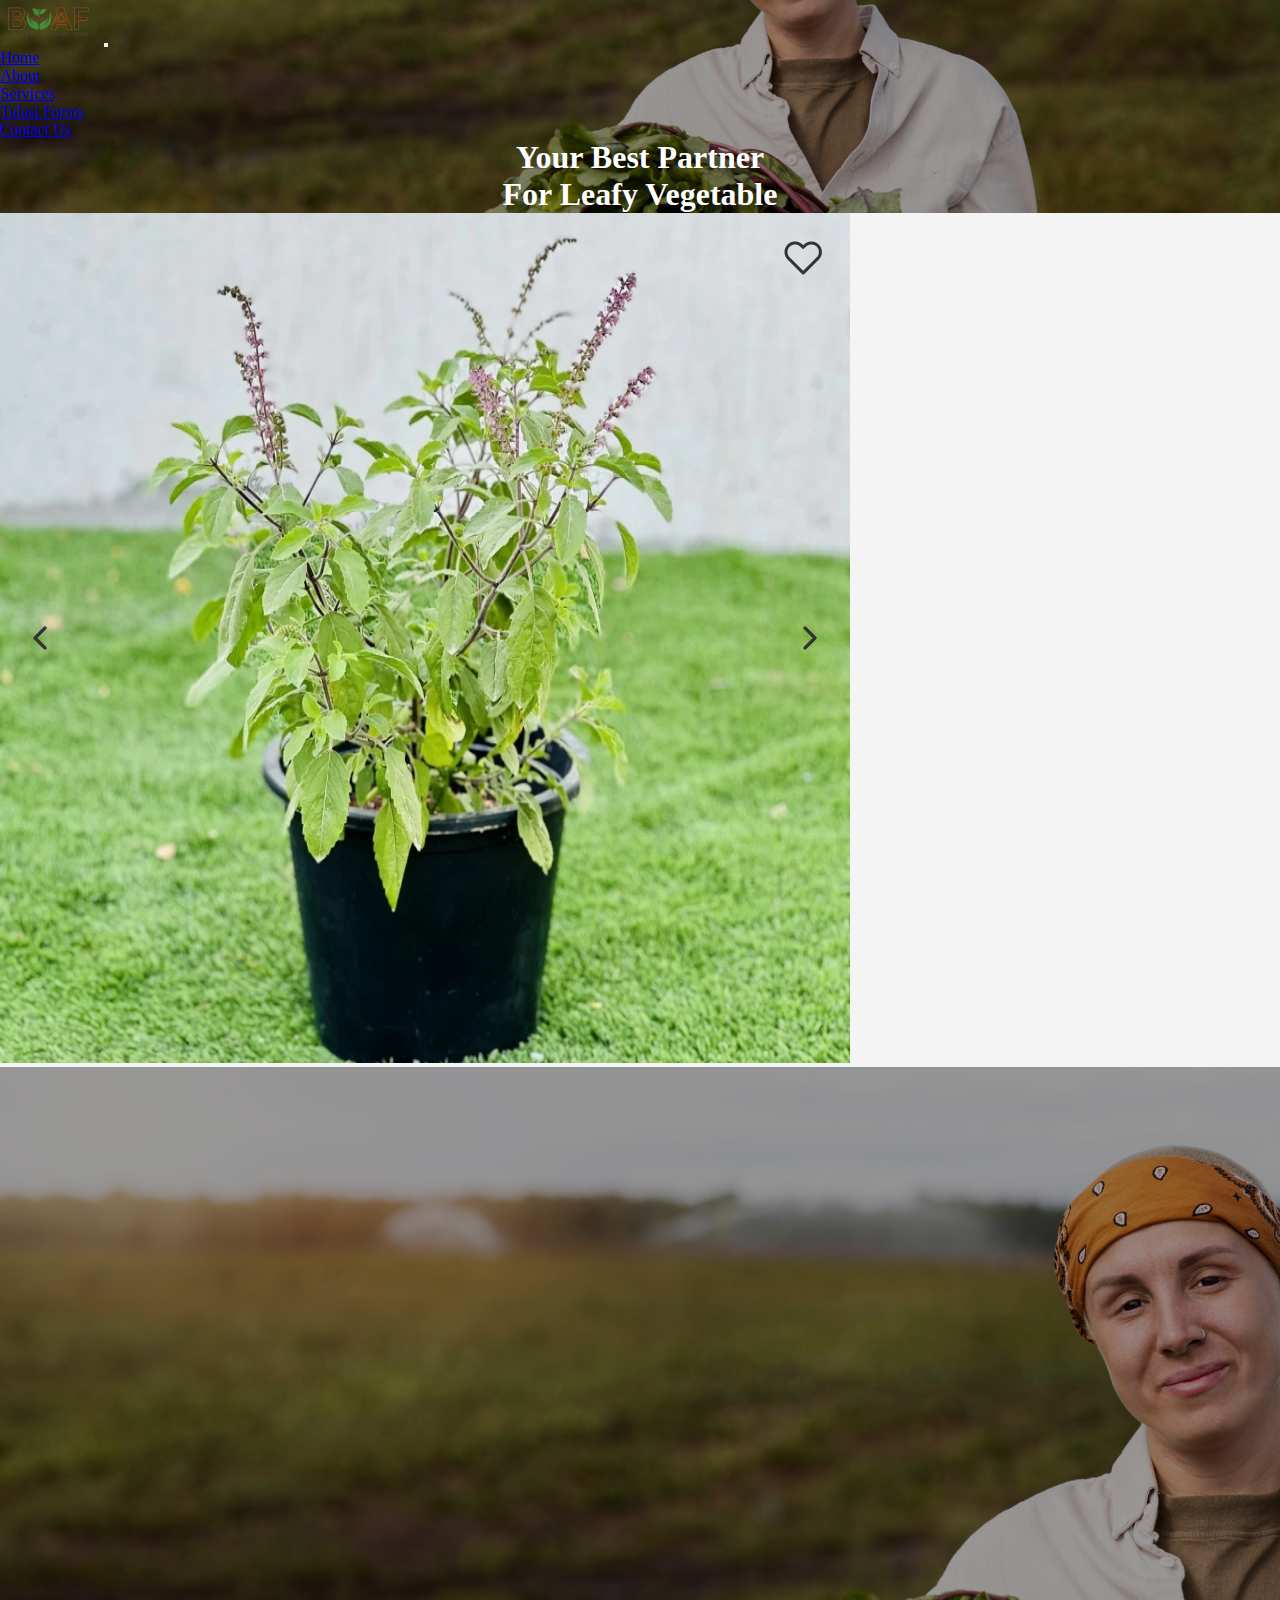
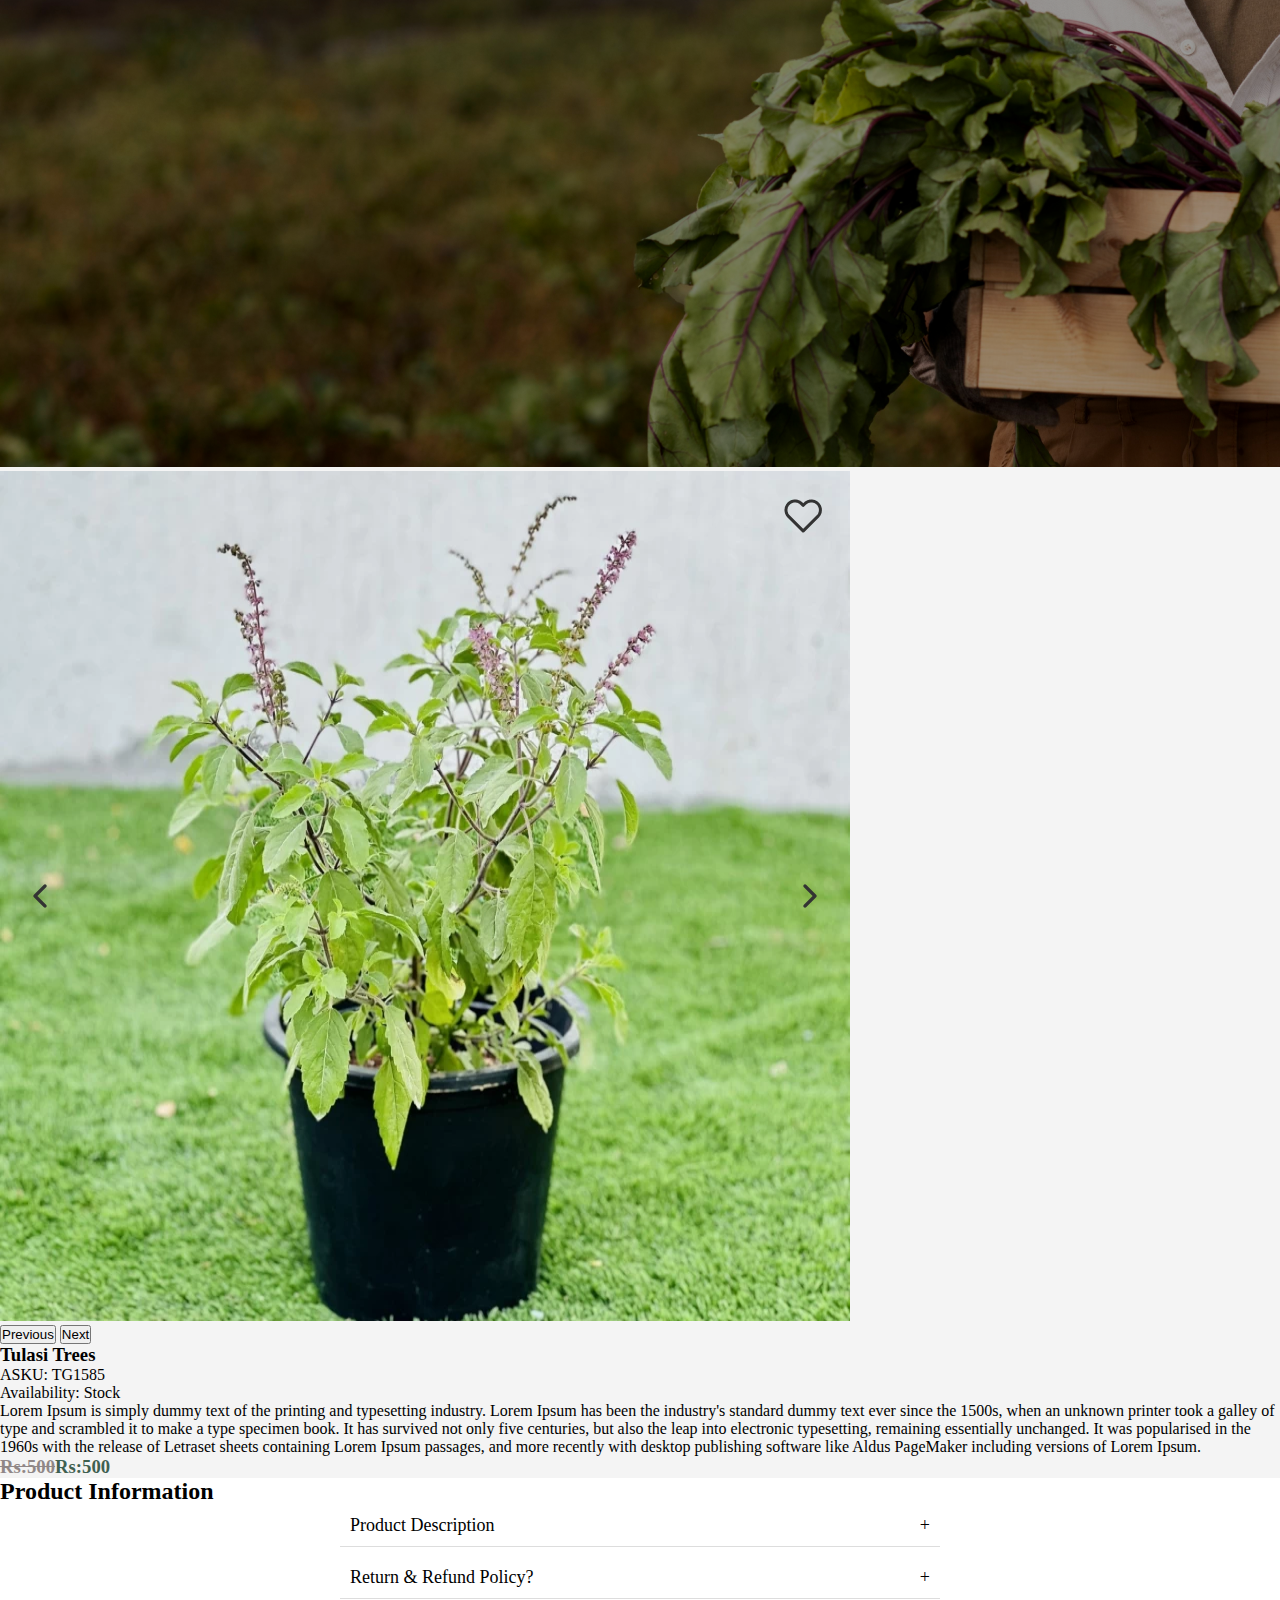
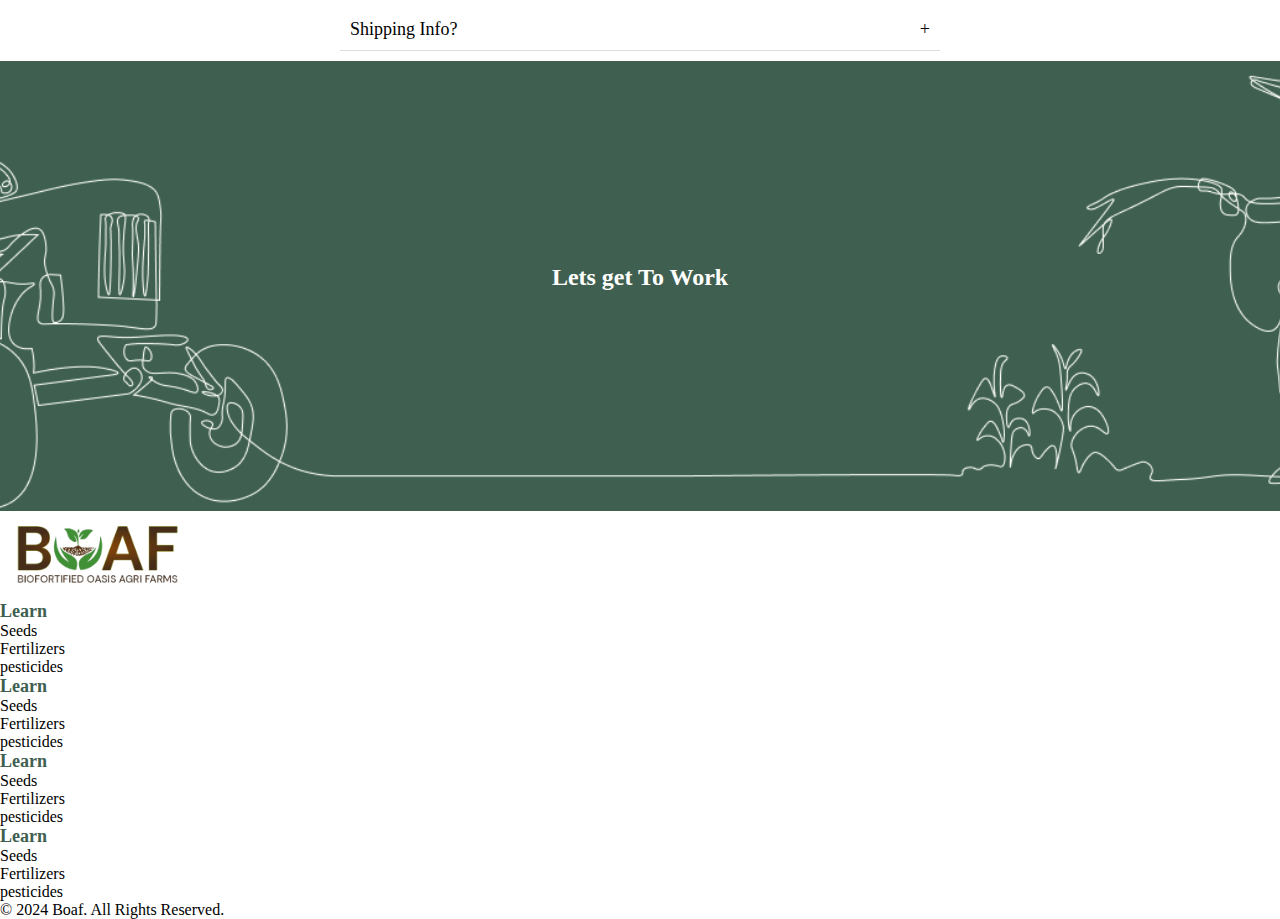
<file: tulasiforms.html>
<!DOCTYPE html>
<html lang="en">
<head>
    <meta charset="UTF-8">
    <meta name="viewport" content="width=device-width, initial-scale=1.0">
    <title>Boaf</title>
    <link rel="stylesheet" href="./assets/css/style.css">
    <link rel="stylesheet" href="https://cdnjs.cloudflare.com/ajax/libs/font-awesome/6.5.1/css/all.min.css" integrity="sha512-DTOQO9RWCH3ppGqcWaEA1BIZOC6xxalwEsw9c2QQeAIftl+Vegovlnee1c9QX4TctnWMn13TZye+giMm8e2LwA==" crossorigin="anonymous" referrerpolicy="no-referrer" />
    <link href="https://cdn.jsdelivr.net/npm/bootstrap@5.2.3/dist/css/bootstrap.min.css" rel="stylesheet" integrity="sha384-rbsA2VBKQhggwzxH7pPCaAqO46MgnOM80zW1RWuH61DGLwZJEdK2Kadq2F9CUG65" crossorigin="anonymous">
</head>
<body>
    <!-- bg-body-tertiary -->
    <div class=" container-fluid  vh-100 w-100 p-0 m-0" style="background-image: url('./assets/images/product-details-img-1.png');background-size: cover; background-repeat: no-repeat; background-position:center;">
      <nav class="navbar navbar-expand-lg">
          <div class="container-fluid">
            <a class="navbar-brand ps-2" href="#"><img src="./assets/images/logo.png" style="width: 100px;"/></a>
            <button class="navbar-toggler" type="button" data-bs-toggle="collapse" data-bs-target="#navbarNav" aria-controls="navbarNav" aria-expanded="false" aria-label="Toggle navigation">
              <span class="navbar-toggler-icon"></span>
            </button>
            <div class="collapse navbar-collapse pe-1 pe-md-4" id="navbarNav" >
              <ul class="navbar-nav ms-auto" >
                <li class="nav-item pe-4 " >
                  <a class="nav-link active text-white" aria-current="page" href="./index.html">Home</a>
                </li>
                <li class="nav-item pe-4">
                  <a class="nav-link text-white" href="./about.html">About</a>
                </li>
                <li class="nav-item pe-4">
                  <a class="nav-link text-white" href="./services.html">Services</a>
                </li>
                <li class="nav-item pe-4">
                  <a class="nav-link text-white" href="./tulasiforms.html">Tulasi Forms</a>
                </li>
                <li class="nav-item pe-4">
                  <a class="nav-link text-white" href="./contact.html">Contact Us</a>
                </li>
                <!-- <li class="nav-item">
                  <a class="nav-link disabled" aria-disabled="true">Disabled</a>
                </li> -->
              </ul>
            </div>
          </div>
        </nav>
        <div class="" style="text-align: center; position:relative; top:30%">
          <h1 class="" style="color: white;">Your Best Partner<br/>
            For Leafy Vegetable
          </h1>
        </div>
  </div>


    <section class=" pt-5 pb-5" id="#" style="background-color: #F4F4F4;">
        <div class="container">
          <div class="row d-flex align-items-center">
            <div class="col-lg-6 col-md-6 col-12 text-center order-1 order-lg-0">
                <div id="carouselExampleFade" class="carousel slide carousel-fade">
                    <div class="carousel-inner">
                      <div class="carousel-item active">
                        <img src="./assets/images/product-details-img-2.png" class="d-block w-100" alt="...">
                      </div>
                      <div class="carousel-item">
                        <img src="./assets/images/product-details-img-1.png" class="d-block w-100" alt="...">
                      </div>
                      <div class="carousel-item">
                        <img src="./assets/images/product-details-img-2.png" class="d-block w-100" alt="...">
                      </div>
                    </div>
                    <button class="carousel-control-prev" type="button" data-bs-target="#carouselExampleFade" data-bs-slide="prev">
                      <span class="carousel-control-prev-icon" aria-hidden="true"></span>
                      <span class="visually-hidden">Previous</span>
                    </button>
                    <button class="carousel-control-next" type="button" data-bs-target="#carouselExampleFade" data-bs-slide="next">
                      <span class="carousel-control-next-icon" aria-hidden="true"></span>
                      <span class="visually-hidden">Next</span>
                    </button>
                  </div>
            </div>
            <div class=" col-lg-6 col-md-6 col-12 order-0 order-lg-1 p-6">
              <h3 class="fw-semibold Main_headings pb-3" >Tulasi Trees</h3>
              <div class="d-flex justify-content-between">
                <p>ASKU:<span class="fw-semibold"> TG1585</span> </p>
                <p>Availability: <span class="fw-semibold">Stock</span> </p>
              </div>
                <p >Lorem Ipsum is simply dummy text of the printing and typesetting industry. Lorem Ipsum has been the industry's standard dummy text ever since the 1500s, when an unknown printer took a galley of type and scrambled it to make a type specimen book.  
                  It has survived not only five centuries, but also the leap into electronic typesetting, remaining essentially unchanged. It was popularised in the 1960s with the release of Letraset sheets containing Lorem Ipsum passages, and more recently with
                  desktop publishing software like Aldus PageMaker including versions of Lorem Ipsum.</p>
                  <h3 class="pt-2"><span class="p-2" style="text-decoration: line-through; color:#908787;">Rs:500</span><span class="p-2" style="text-decoration: none;color:#3F6050; ">Rs:500</span></h3>
            </div>
          </div>
        </div>
      </section>




     
    
    <section class="pt-5 pb-5">
        <div class="container text-center">
            <h2 class="pb-3" style="color: black;font-weight:600;">Product Information</h2>
            <div class="faq-container">
                <div class="faq-question" onclick="toggleAnswer(1)">
                    <span >Product Description</span>
                    <span id="icon1">+</span>
                </div>
                <div class="faq-answer" id="answer1">
                    <p>We pride ourselves on our next day delivery, and we know that you want your produce delivered to you as fresh as possible. If you miss a pick up, just give us a call and we can organise an alternative for your order..</p>
                </div>
        
                <div class="faq-question" onclick="toggleAnswer(2)">
                    <span>Return & Refund Policy?</span>
                    <span id="icon2">+</span>
                </div>
                <div class="faq-answer" id="answer2">
                    <p>We pride ourselves on our next day delivery, and we know that you want your produce delivered to you as fresh as possible. If you miss a pick up, just give us a call and we can organise an alternative for your order..</p>
                </div>

                <div class="faq-question" onclick="toggleAnswer(3)">
                    <span>Shipping Info?</span>
                    <span id="icon2">+</span>
                </div>
                <div class="faq-answer" id="answer3">
                    <p>We pride ourselves on our next day delivery, and we know that you want your produce delivered to you as fresh as possible. If you miss a pick up, just give us a call and we can organise an alternative for your order..</p>
                </div>

                <!-- Add more questions and answers as needed -->
        
            </div>
        
        </div>
    </section>
    

      <section class="" style="background-color: #3F6050; position:relative; overflow: hidden; display: flex; align-items: center; justify-content: center; height:50vh;">
        <img src="./assets/images/graphic.png" class="img-fluid" style="position: absolute; top: 0; left: 0; width: 100%; height: 100%; object-fit: cover;" />
        <div class="container text-center" style="position: relative; z-index: 1;">
            <h2 style="color:white;">Lets get To Work</h2>
            <a href="" class="btn btn-light fw-semibold" style="color:#3F6050">Contact Us</a>
        </div>
    </section>
    
    

    <section class="pt-5 pb-5" id="contact">
      <div class="container">
        <div class="row d-flex">
          <div class="c-section col-12 col-md-6 col-lg-4">
            <img src="./assets/images/logo.png" style="width: 200px;"/>
          </div>

          <div class="c-section col-6 col-md-6 col-lg-2">
            <p class="" style="font-size: 18px;color:#3F6050;">Learn</p>
            <a href="/">Seeds</a>
            <a href="/">Fertilizers</a>
            <a href="/">pesticides</a>
          </div>

          <div class="c-section col-6 col-md-6 col-lg-2">
            <p class="" style="font-size: 18px;color:#3F6050;">Learn</p>
            <a href="/">Seeds</a>
            <a href="/">Fertilizers</a>
            <a href="/">pesticides</a>
          </div>

          <div class="c-section col-6 col-md-6 col-lg-2">
            <p class="" style="font-size: 18px;color:#3F6050;">Learn</p>
            <a href="/">Seeds</a>
            <a href="/">Fertilizers</a>
            <a href="/">pesticides</a>
          </div>

          <div class="c-section col-6 col-md-6 col-lg-2">
            <p class="" style="font-size: 18px;color:#3F6050;">Learn</p>
            <a href="/">Seeds</a>
            <a href="/">Fertilizers</a>
            <a href="/">pesticides</a>
          </div>
        </div>
        <div class="d-flex align-items-center justify-content-between pt-3">
          <p class="">© 2024 Boaf. All Rights Reserved.</p>
          <div class="social-icons d-flex ">
            <i class="fa-brands fa-facebook-f me-2"></i>
            <i class="fa-brands fa-twitter me-2"></i>
            <i class="fa-brands fa-youtube me-2"></i>
            <i class="fa-brands fa-linkedin me-2"></i>
          </div>
        </div>
      </div>
    </section>
   



    <script src="./assets/js/script.js"></script>
    <script src="https://cdn.jsdelivr.net/npm/bootstrap@5.2.3/dist/js/bootstrap.bundle.min.js" integrity="sha384-kenU1KFdBIe4zVF0s0G1M5b4hcpxyD9F7jL+jjXkk+Q2h455rYXK/7HAuoJl+0I4" crossorigin="anonymous"></script>
</body>
</html>
</file>
<file: assets/css/style.css>
*{
    margin: 0;
    padding: 0;
    box-sizing: border-box;
    scroll-behavior: smooth;
}

body{
    margin: 0;
    padding: 0;
    scroll-behavior: smooth;

}
.text_color{
    color: white;
}
.home-container{
    position: relative;
    height: 100vh;
}


.home-heading {
    position: absolute;
    top: 50%;
    left: 10%;
    transform: translateY(-50%);
    width: 50%;
    font-size: 25px;
    color: rgb(226, 220, 220);
}




.products{
    display:grid;
    grid-template-columns: repeat(5, 1fr); /* Create three equal columns */
    grid-gap: 20px;
}

.cards img{
    width: 180px;
}

.boxes-container {
    display: flex;
    flex-direction: row;
    align-items: flex-start;
    height: 70vh;
  }
.box1{
    padding: 0 20px;
    width: 270px;
}
.box3{
    padding: 0 20px;
    width: 270px;
}
.box2{
    align-self:center;
    padding: 0 20px;
    width: 270px;
}
.box4{
    align-self: center;
    padding: 0 20px;
    width: 270px;
}

/* ------------industries------------ */
.industries-container{
    position: relative;
    height: 100vh;
}


.industries-heading {
    position: absolute;
    top: 50%;
    left: 40%;
    transform: translateY(-50%);
    text-align: center;
}
.industries-img{
    width: 280px;
}

/* ----------Footer----------- */
.c-section{
    display: flex;
    flex-direction: column;
    align-items:left;
    justify-content: center;
}
.c-section p{
    columns: #3F6050;
    font-weight: 600;

}
.c-section a{
    text-decoration: none;
    color: black;
}



@media screen and (max-width:1025px) {
    .products{
        display:grid;
        grid-template-columns: repeat(4, 1fr); /* Create three equal columns */
        grid-gap: 20px;
    }
    .cards img{
        width: 170px;
    }

    /* ----------------industries -----------*/
    .industries-img{
        width: 200px;
    }
}






@media screen and (max-width:769px) {
    .products{
        display:grid;
        grid-template-columns: repeat(3, 1fr); /* Create three equal columns */
        grid-gap: 20px;
    }
    .cards img{
        width: 160px;
    }

    /* ----------------industries -----------*/
    .industries-img{
        width: 180px;
    }
}

/*-------- contact page------------ */
.form-row {
    margin-bottom: 20px;
    position: relative;
}

.form-row label {
    display: block;
    margin-bottom: 5px;
}

.form-row input,
.form-row textarea {
    width: 100%;
    padding: 8px;
    border: none;
    border-bottom: 2px solid #ccc;
    box-sizing: border-box;
}

.form-submit {
    background-color: #ffff;
    color: #3F6050;
    padding: 10px 20px;
    border: none;
    border-radius: 5px;
    cursor: pointer;
}
::placeholder {
    color: #ffffff; /* Set the desired color for placeholder text */
}



.faq-container {
    max-width: 600px;
    margin: auto;
}

.faq-question {
    cursor: pointer;
    padding: 10px;
    border-bottom: 1px solid #ddd; /* Add bottom border to the question */
    margin-bottom: 10px;
    display: flex;
    justify-content: space-between;
    align-items: center;
}
.faq-question span{
    font-size: 18px;
    font-weight: 500;
}

.faq-answer {
    display: none;
    padding: 10px;
    border-bottom:none;
    text-align: left;
}




@media screen and (max-width:426px) {

    .home-heading {
        position: absolute;
        top: 50%;
        left: 2%;
        transform: translateY(-50%);
        width: 100%;
        font-size: 20px;
    }
    .products{
        display:grid;
        grid-template-columns: repeat(2, 1fr); /* Create three equal columns */
        grid-gap: 20px;
    }
    .cards img{
        width: 10px;
    }


    /* ----------------industries -----------*/
    .industries-img{
        width: 130px;
    }
}
</file>
